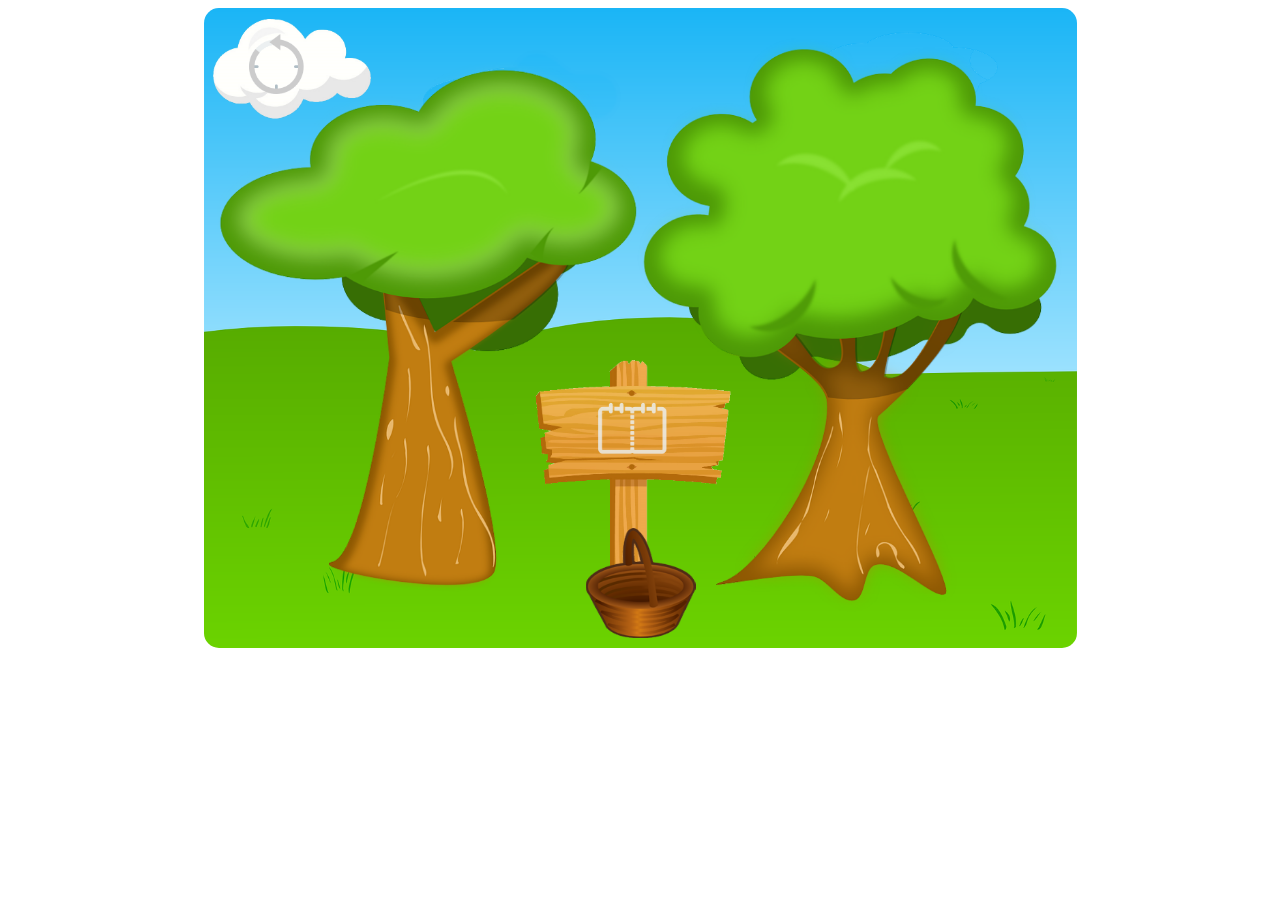
<file: A1/index.html>
<!DOCTYPE html>
<html>
	<head>
		<title>Title</title>
		<link type="text/css" rel="stylesheet" href="./main.css">
		<link type="text/css" rel="stylesheet" href="./canvas.css">
		<script type="module" src="./background.js"></script>
		<script type="module" src="./main.js"></script>
		
		<!--<script type="module" src="./a.js"></script>-->
		
		<!--<script type="module" src="./game.js"></script>-->
	</head>
	<body>
		
		<div id="canvas-container">
			<div id="timer" class="layer3"></div>
			<div id="score" class="layer3"></div>
			<canvas id="basket" class="layer3" width="873" height="640"></canvas>
			<canvas id="apple1" class="layer2" width="873" height="640"></canvas>
			<canvas id="apple2" class="layer2" width="873" height="640"></canvas>
			<canvas id="apple3" class="layer2" width="873" height="640"></canvas>
			<canvas id="apple4" class="layer2" width="873" height="640"></canvas>
			<canvas id="apple5" class="layer2" width="873" height="640"></canvas>
			<canvas id="background" class="layer1" width="873" height="640"></canvas>
		</div>

		
		
		
	</body>
	
</html>
</file>
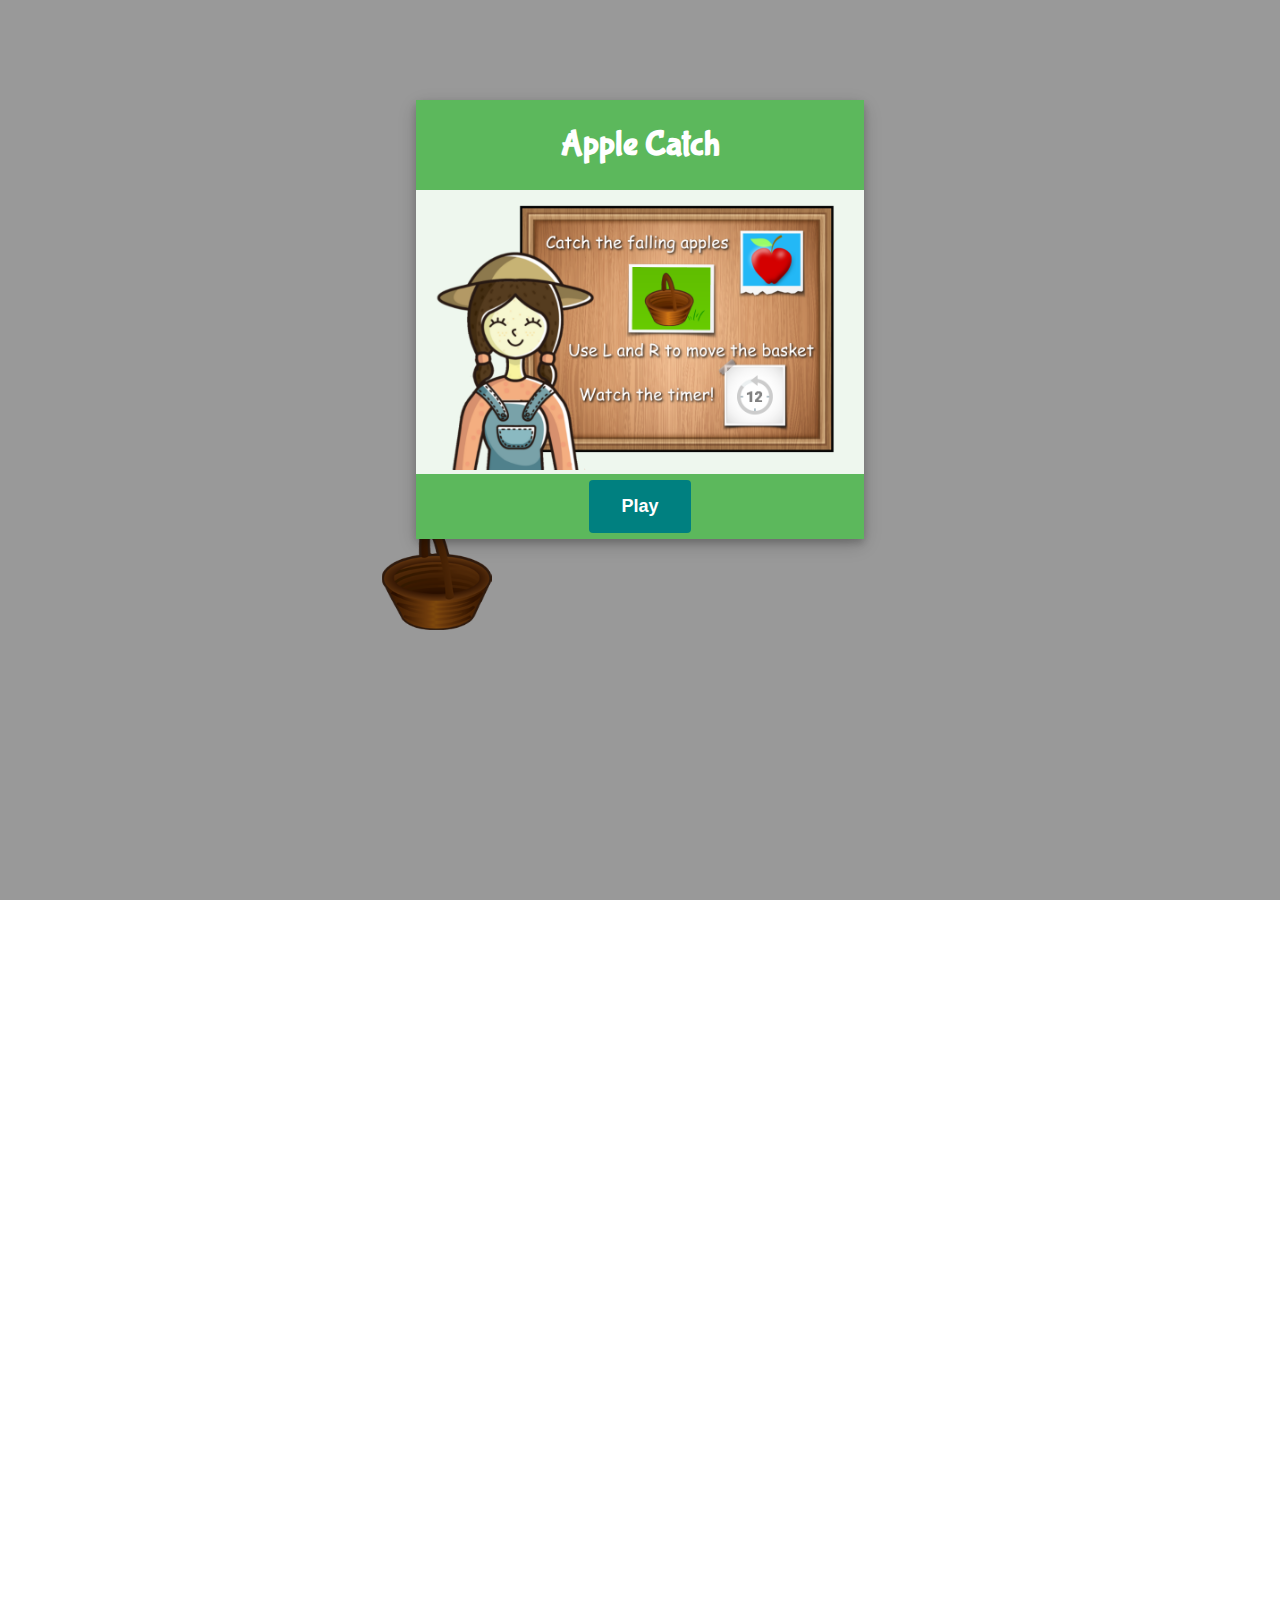
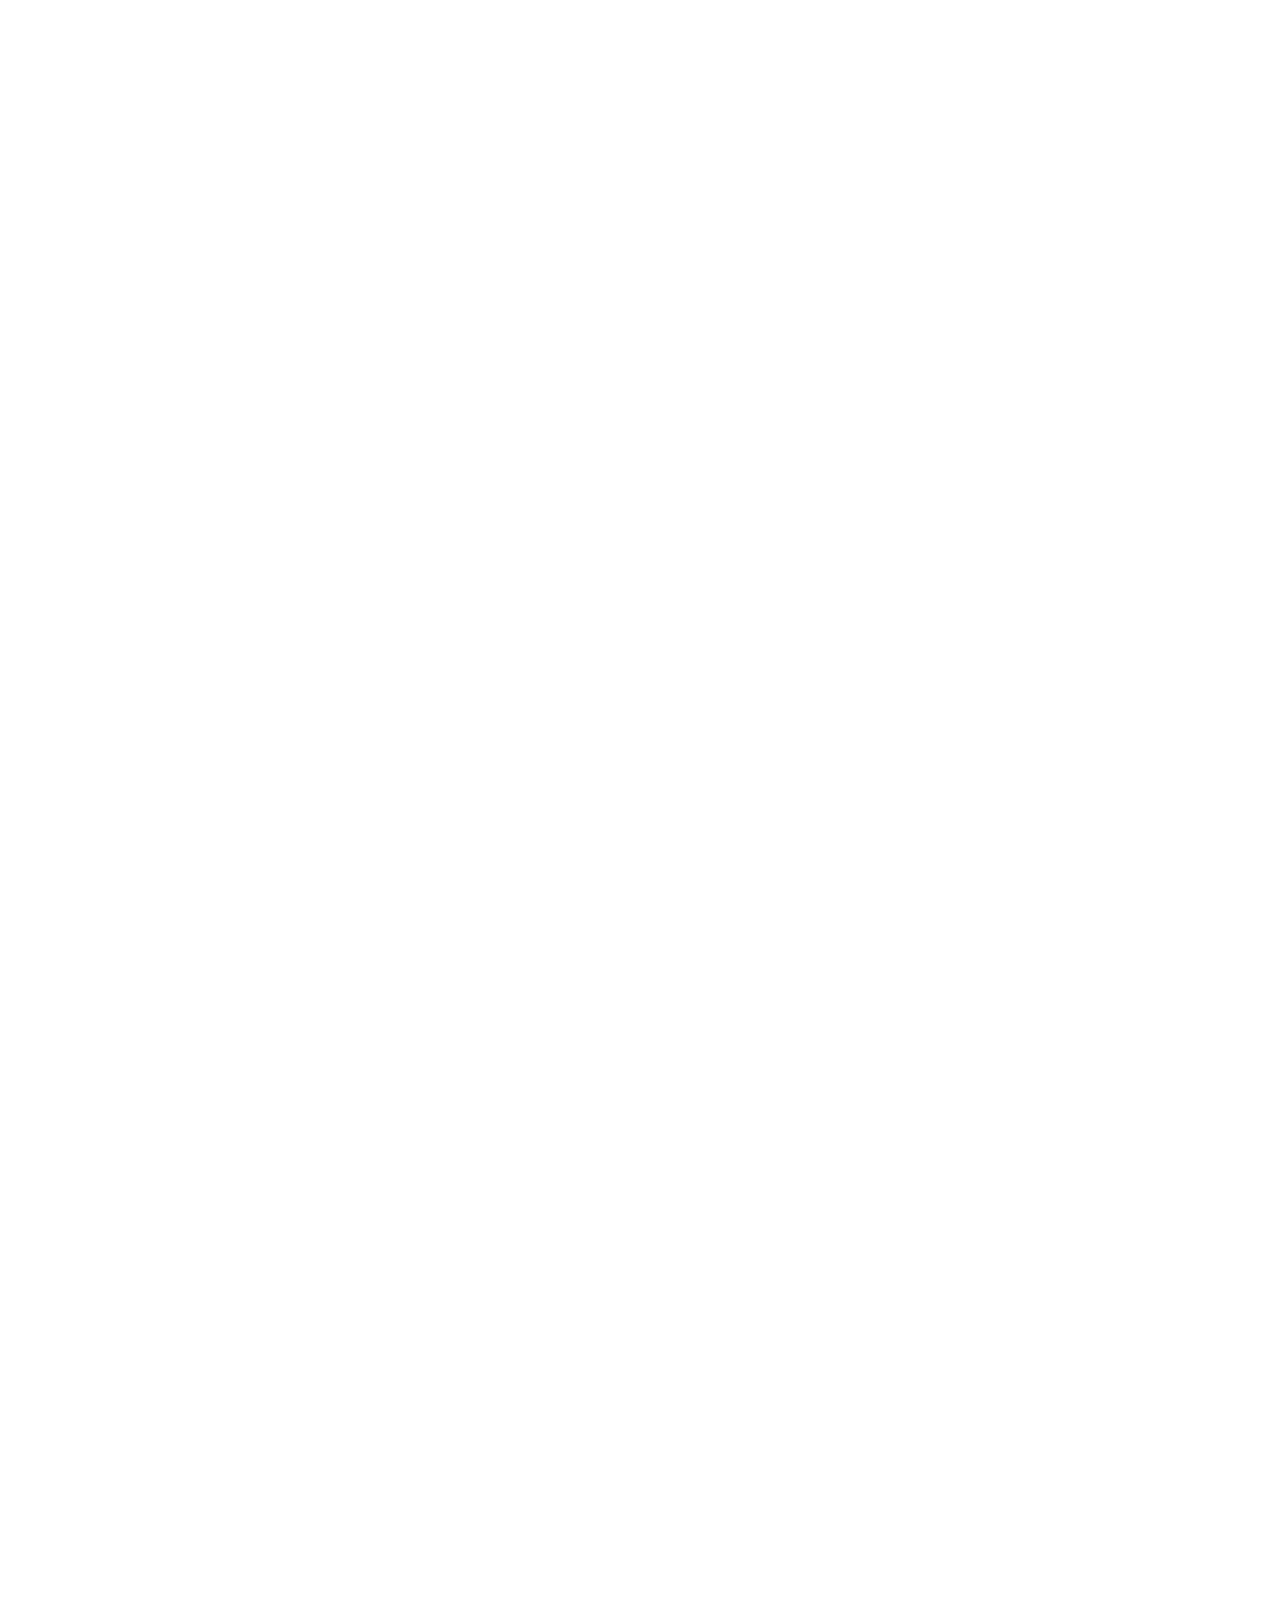
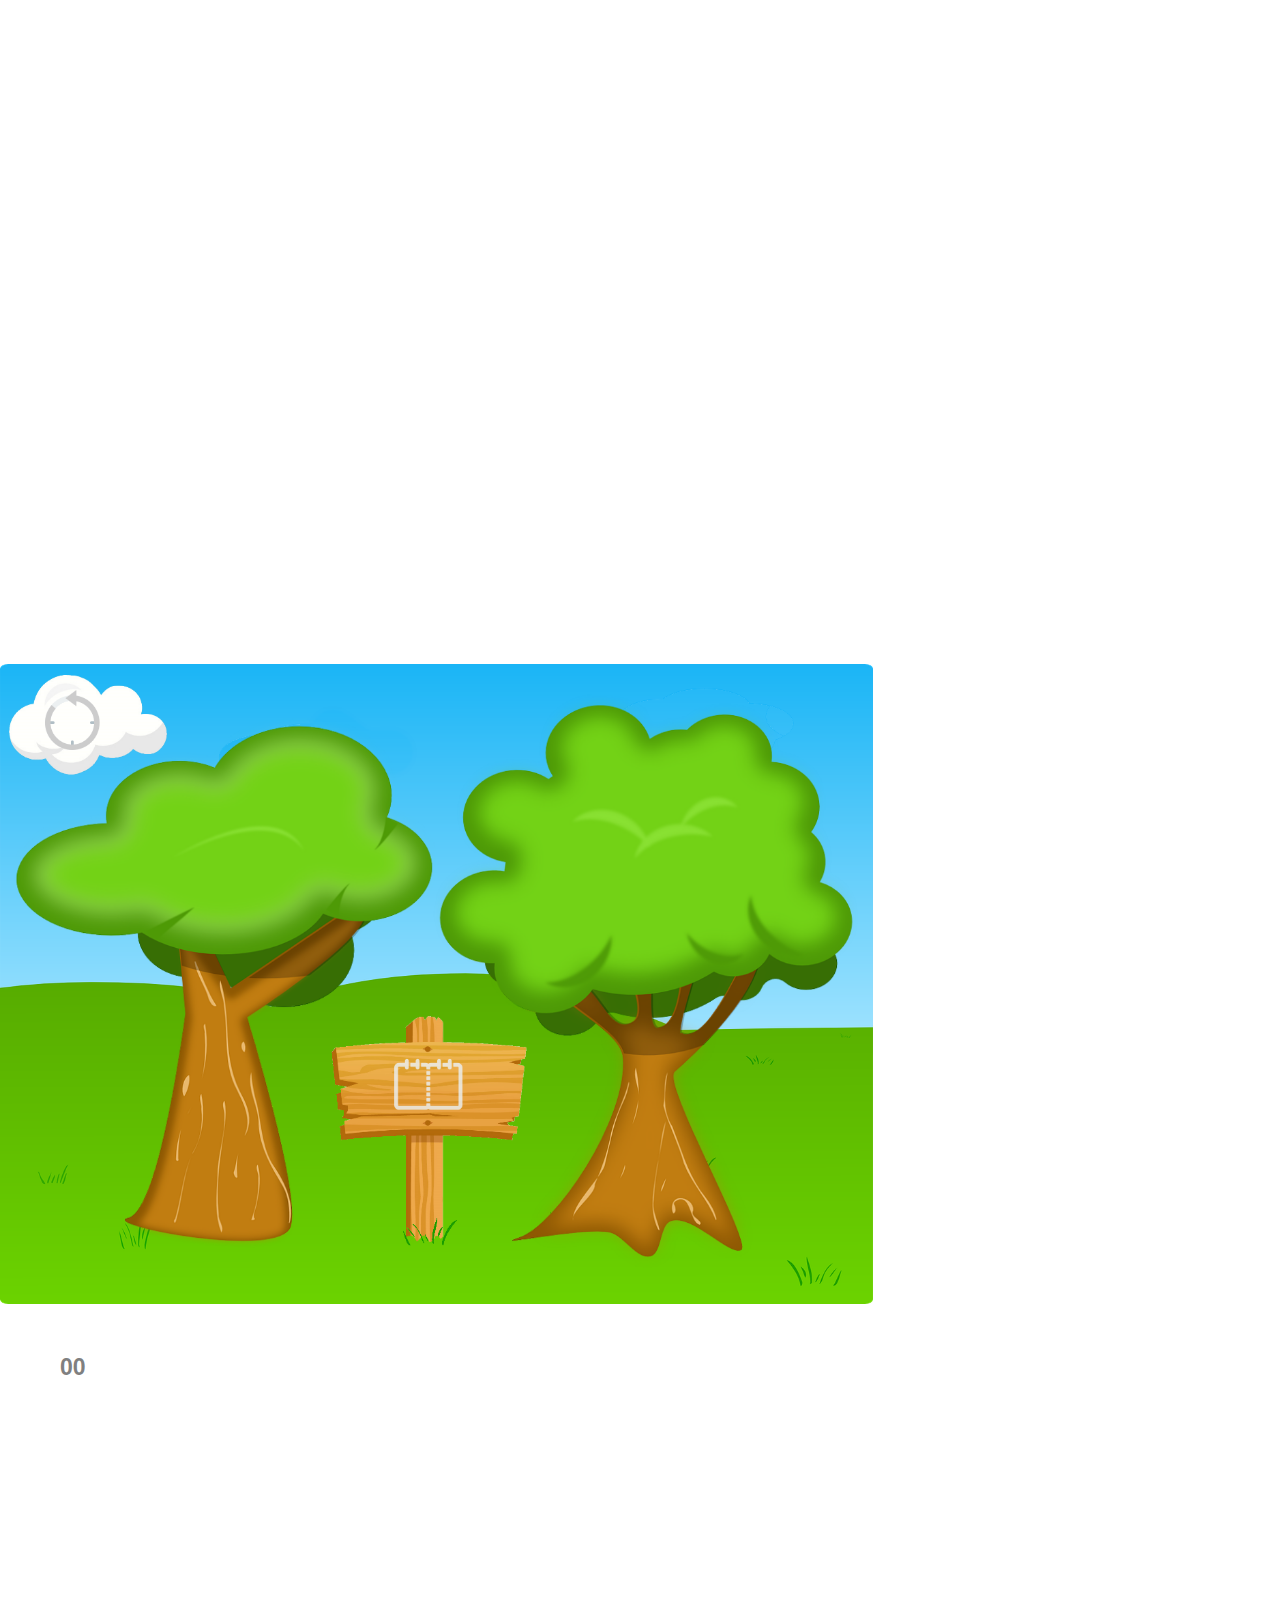
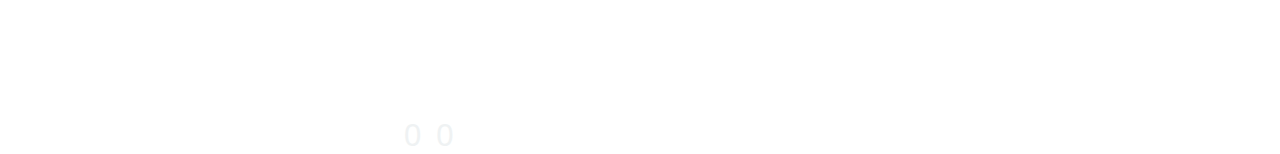
<file: Final/index.html>
<!DOCTYPE html>
<html lang="en">
    <head>
		<meta charset="UTF=8">
		<title>Apple Catch</title>
		<link href="https://fonts.googleapis.com/css?family=Bubblegum+Sans&display=swap" rel="stylesheet"> <!--Google font import-->
		<link type="text/css" rel="stylesheet" href="gameStyles.css">
		<link type="text/css" rel="stylesheet" href="modalStyles.css">
		<script type="text/javascript" src="script.js" defer > </script> <!-- 'defer' waits until page is loaded before execution-->
	</head>

	<body onload = "showIntroModal()"> <!--show intro modal on page load-->
   
		<!-------------------------------------------------------------------------------------
		intro modal: -->

		<div id="intro-modal" class="modal">
			<div class="modal-content">
				<div class="modal-header">
					<h1 class="modal-header-title">Apple Catch</h1>
				</div>
				<div class="modal-body">
					<img src="img/test8.png" height="100%" width="100%">
				</div>
				<div class="modal-footer">
					<button id="play-btn">Play</button>
					<button id="attributions-btn"></button>
				</div>
			</div>
		</div>

		<!-------------------------------------------------------------------------------------
		canvas layers:-->

		<div class="canvas-container">
			<canvas id="basket"  class="layer3" width="873" height="640"></canvas>
			<canvas id="apple1"  class="layer2" width="873" height="640"></canvas>  
			<canvas id="apple2"  class="layer2" width="873" height="640"></canvas>
			<canvas id="apple3"  class="layer2" width="873" height="640"></canvas>  
			<canvas id="apple4"  class="layer2" width="873" height="640"></canvas>  
			<canvas id="apple5"  class="layer2" width="873" height="640"></canvas>    
			<canvas id="background"  class="layer1" width="873" height="640" ></canvas>
			<div id="timer" class="layer3"></div>
			<div id="score" class="layer3"></div>
		</div>
	
		<!------------------------------------------------------------------------------------->

		<!--game over modal -->
		<div id="gameOverModal" class="modal">

			<!-- Modal content -->
			<div class="modal-content">
				<div class="modal-header">
					<span class="close">&times;</span>
					<h2>Time's up!</h2>
				</div>
				<div class="modal-body">
					<p> blah, blah, blah...</p>
				</div>
				<div class="modal-footer">
					<div id="play-btn">Play again?</div>
				</div>
			</div>
	  
		</div>

		


	</body>

</html>
</file>
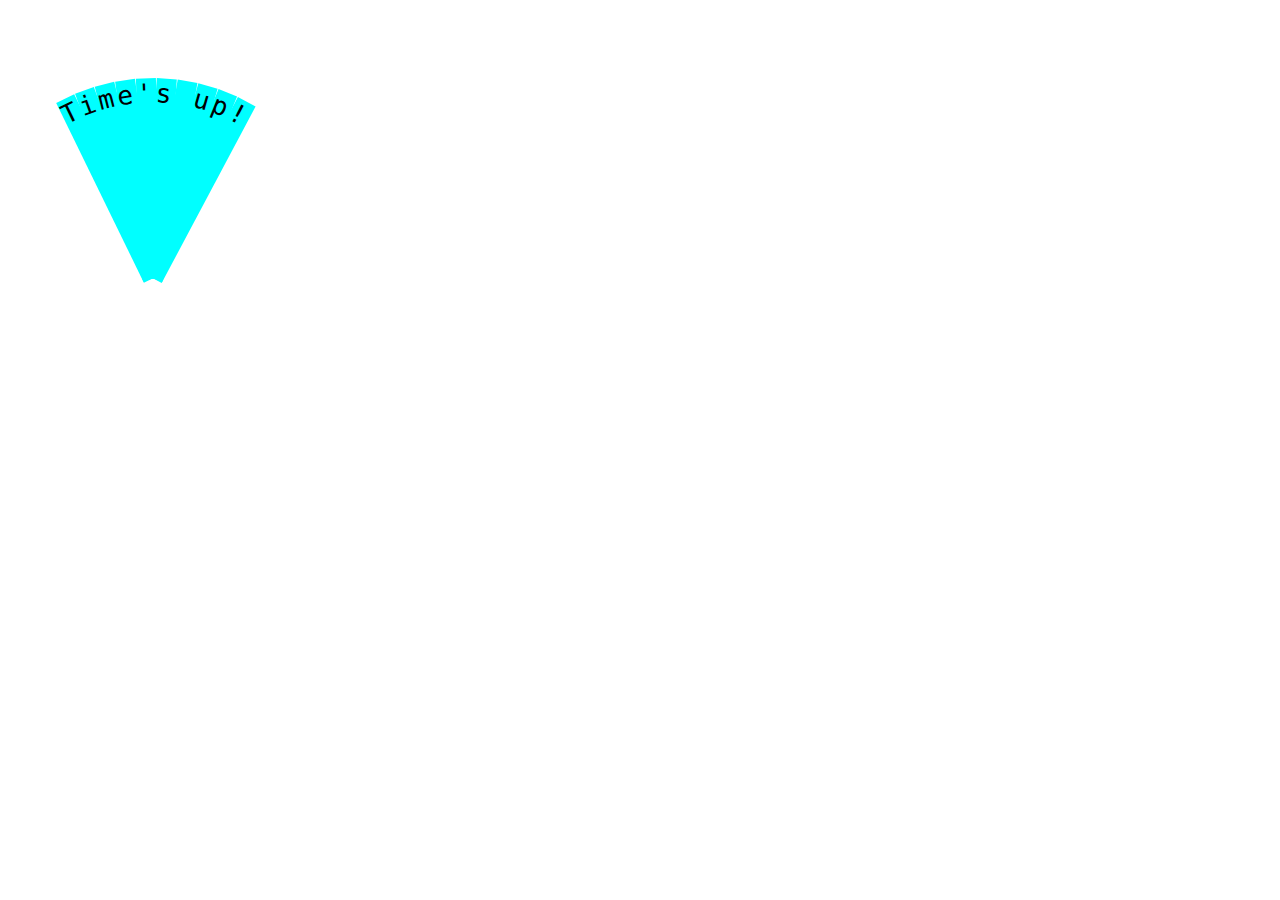
<file: TextWarpTest/index.html>
<!doctype html>

<!--
https://css-tricks.com/set-text-on-a-circle/
-->
<html lang="en">
  <head>
	<style>
	
		.ribbon-font{
			position: relative;
			width: 400px;
			border-radius: 50%;
			/*transform: rotate(-50deg);*/
			transform: rotate(-32deg);
		}
		
		.ribbon-font > span {
		  background-color: aqua;
		  font: 26px Monaco, MonoSpace;
		  height: 200px;
		  position: absolute;
		  width: 20px;
		  left: 0;
		  top: 0;
		  transform-origin: bottom center;
		}
		
		.char1 {
		  transform: rotate(6deg);
		}

		.char2 {
		  transform: rotate(12deg);
		}

		.char3 {
		  transform: rotate(18deg);
		}

		.char4 {
		  transform: rotate(24deg);
		}

		.char5 {
		  transform: rotate(30deg);
		}

		.char6 {
		  transform: rotate(36deg);
		}

		.char7 {
		  transform: rotate(42deg);
		}

		.char8 {
		  transform: rotate(48deg);
		}

		.char9 {
		  transform: rotate(54deg);
		}

		.char10 {
		  transform: rotate(60deg);
		}

	</style>
	
	<script>
	</script>
   
  </head>
  <body>
  
	<div class="ribbon-font">
		<span class="char1">T</span>
		<span class="char2">i</span>
		<span class="char3">m</span>
		<span class="char4">e</span>
		<span class="char5">'</span>
		<span class="char6">s</span>
		<span class="char7">&nbsp;</span>
		<span class="char8">u</span>
		<span class="char9">p</span>
		<span class="char10">!</span>
	</div>
  
  
  </body>
  
  </html>
</file>
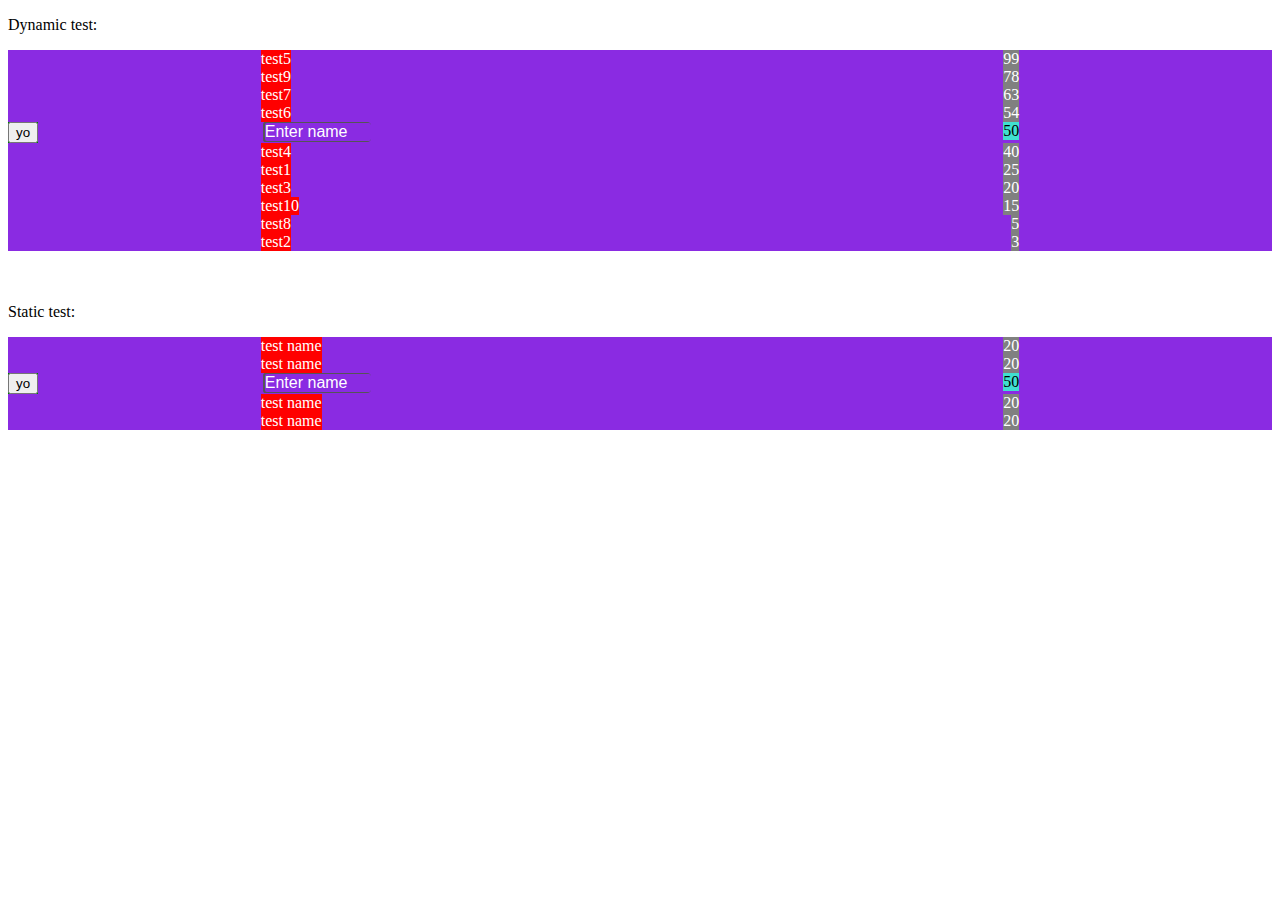
<file: TestCode/Form/index.html>
<!DOCTYPE html>
<html>

	<head>
		<script type="text/javascript" src="testScript.js" defer> </script>
		<link type="text/css" rel="stylesheet" href="testStyle.css">
	</head>
	<body>

		<p>Dynamic test:</p>
		<div id="players-container">
		</div>

		<br />
		<br />
		<p>Static test:</p>
		<div id="players-container2">

			<div class="former-player">
				<div class="former-player-name">test name</div>
				<div class="former-player-score">20</div>
			</div>
			<div class="former-player">
				<div class="former-player-name">test name</div>
				<div class="former-player-score">20</div>
			</div>

			<!---------------------------------------------------------------------------->
			<div class="current-player">
				<form class="php-form" method="post" action=testPHP.php" >
					<div class="save-button-container">
						<input class="save-button" type="button" value = "yo">
					</div>
					<div class="testDiv">
						<input class="name-input" type="text" placeholder="Enter name">
						<div class="current-player-score">50</div>
					</div>
				</form>
			</div>
			<!---------------------------------------------------------------------------->

			<div class="former-player">
				<div class="former-player-name">test name</div>
				<div class="former-player-score">20</div>
			</div>
			<div class="former-player">
				<div class="former-player-name">test name</div>
				<div class="former-player-score">20</div>
			</div>
				

		</div>

	</body>
</html>
</file>
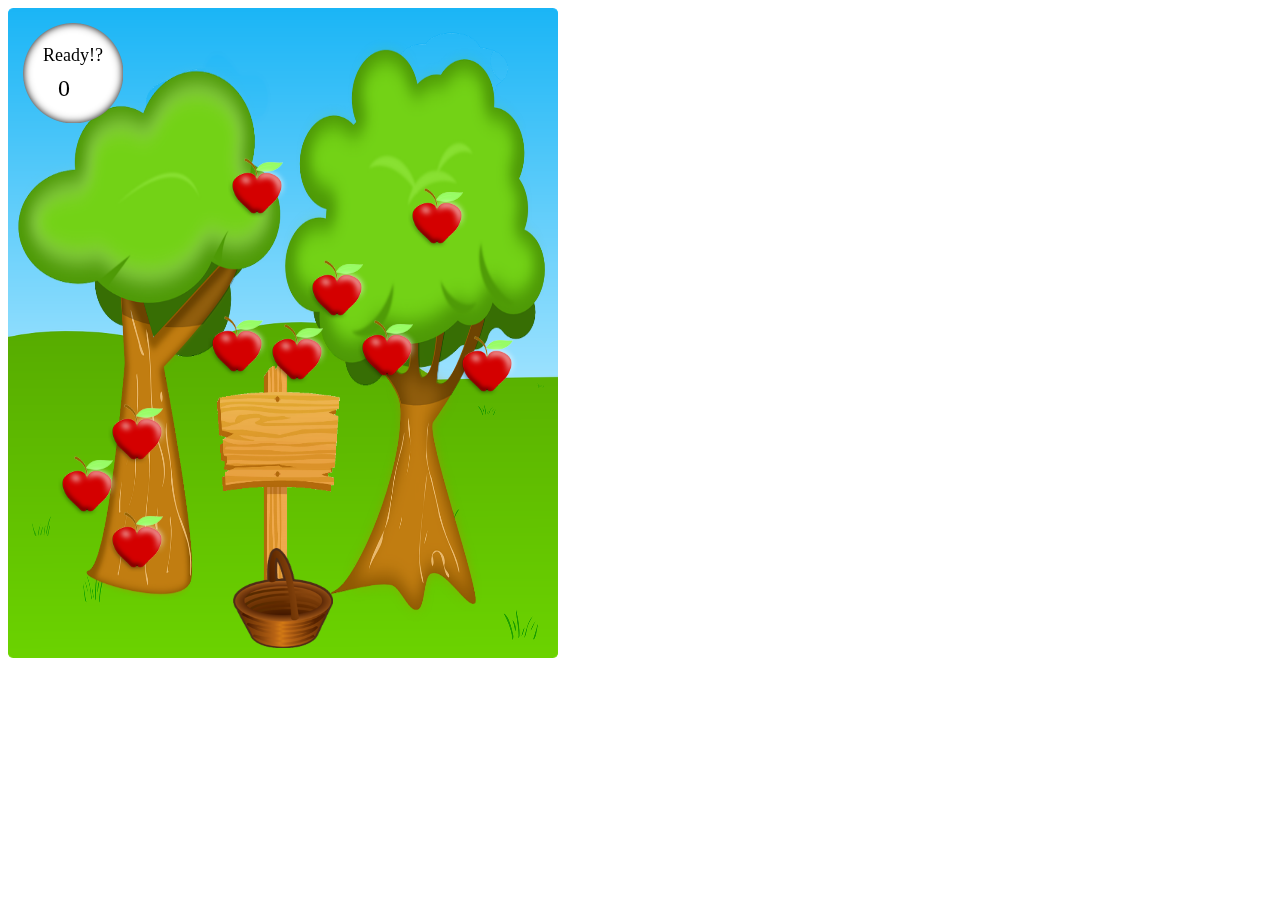
<file: index1.html>
<!DOCTYPE html>

<html>

  <head>
    <meta charset="UTF-8">
    <title>Apple Catch</title>

    <style type="text/css">
    
    #container1 
    {
        width: auto;
        height: auto;
        position: absolute;
        left: 58px;
        top: 75px;
    }    
        
    #container2
    {
        width: auto;
        height: auto;
        position: absolute;
        left: 43px;
        top: 45px;
    }
        
    #span
    {
        position: absolute;
        right: 20px;
        top: 20px;
    }
    
    </style>

  </head>

  <body>
        <div id="container1">
            <span id="hits"></span> <!--shows hits-->
        </div>
        <div id="container2">
            <span id="timer"></span> <!--shows timer-->
        </div>
      
        <canvas id="canvas" width="550" height="650"></canvas>
        <script type="text/javascript">
        
        var canvas = document.getElementById("canvas"),
        ctx = canvas.getContext("2d");
        
        var i = 0; //for loops 
        var hits = 0; //hit counter
		var key = []; //for keycode values
            
        //game timer
        var cnt = 0; //time
        var cntr = null; //counter
       
        //styles for hits
        document.getElementById("hits").style.fontSize = "x-large"; //font size
        document.getElementById("hits").style.fontFamily = "Comic Sans MS"; //font family  
        
        //styles for timer
        document.getElementById("timer").style.fontSize = "large"; //font size
        document.getElementById("timer").style.fontFamily = "Comic Sans MS"; //font family
       
        
        //background variables 
        var bg = new Image(); //background image
        bg.src = 'img/bg.png'; //image source
        var bgX  = 0 //x pos of background 
        var bgY  = 0; //y pos of background 
        var bgW  = canvas.width; //width of background 
        var bgH  = canvas.height; //height of background  
            
            
        //circle variables
        var crl = new Image(); //circle image
        var crlX = 15; //x pos of circle
        var crlY = 15; //y pos of circle
        var crlW = 100; //width of circle
        var crlH = 100; //height of circle


        //apple variables
        var apl = new Image(); //apple image
        apl.src = 'img/apl.png'; //image source
        var MAX_APLS = 10; //amount of apples
        var apls = [MAX_APLS]; //array for apples 
        var canDrop = [MAX_APLS]; //holds which apples can drop
        var aplX = [50, 100, 100, 200, 220, 260, 350, 400, 450, 300]; //holds x pos of apples    
        var aplY = [280, 200, 100, 20, 150, 60, 120, 140, 240, 20]; //holds y pos of apples     
        var aplW = 60; //width of apple
        var aplH = 60; //height of apple
        var randY = 0; //holds random y pos 
        
        
        //basket variables
        var bsk = new Image(); //basket image
        var bskW = 100; //width of basket
        var bskH = 100; //height of basket
        var bskX = (canvas.width - bskW) /2; //x pos of basket 
        var bskY = (canvas.height - bskH) - 10; //y pos of basket 
        var bskObj = null; //basket object 
		
	
		//animation frame	
        (function () 
		{
	    var requestAnimationFrame = window.requestAnimationFrame || window.mozRequestAnimationFrame || window.webkitRequestAnimationFrame || window.msRequestAnimationFrame;
	    window.requestAnimationFrame = requestAnimationFrame;
		})();
		 
            
        //onload events
        bg.onload = function() //load background
        {
            ctx.drawImage(bg, bgX, bgY, bgW, bgH); //draw background
            
            bsk.src = 'img/bsk.png'; //basket image source 
            bsk.onload = function() //load basket
            {
                ctx.drawImage(bsk, bskX, bskY, bskW, bskH);  //draw basket    
            }
            
            crl.src = 'img/crl.png'; //circle image source 
            crl.onload = function() //load circle
            {
                ctx.drawImage(crl, crlX, crlY, crlW, crlH); //draw circle   
            }   
        }    
            

        
       //*********************************GAME IS STARTED HERE************************************
        
       //START GAME
       //strtMsg(); //welcome player+++++++++++++++++++++++++++++
       innit(); //initialise variables
       playGame(); //play game
            
        //****************************************************************************************
            
        function strtMsg() //welcome message
        {
            alert("Welcome to Apple Catch!\n\nCatch as many apples as you can before the time runs out.\nUse the left and right arrow keys to move your basket.\n\nGoodluck!");
        }    
            
  //-----------------------------------------------------FUNCTIONS-----------------------------------------------------
            
        function innit() //initialise variables
        {
            
            hits = 0; //set hit counter 
            cntr = setInterval(timer, 1000); //make counter
            cnt = 16; //set time counter
            document.getElementById("hits").innerHTML = hits; //set value of hits 
            document.getElementById("timer").innerHTML = "Ready!?"; //set start message 
            randY = 0; //set y pos
            
            //set basket
            bskObj = 
            {
                xPos: bskX,
                yPos: bskY,
                wdth: bskW,
                hght: bskH       
            };
            
            //set apples and drop array
            for (i=0; i<MAX_APLS; i++)
            {
                apls[i] = 
                {
                    xPos: aplX[i],
                    yPos: aplY[i],
                    wdth: aplW,
                    hght: aplH  
                }; 
                
                canDrop[i] = false;  
            }   
              
        }    
            
            
    //-----------------------------------------------------
            
        function timer() //timer
        {
            cnt--; //reduce timer
            
            if (cnt <= 0) //check if timer ended
            {
                document.getElementById("timer").innerHTML = cnt + " secs"; //update time 
                clearInterval(cntr); //clear interval
                gameEnd(); //end game  
                return;
            }

            document.getElementById("timer").innerHTML = cnt + " secs"; //update timer
         }
            
            
     //-----------------------------------------------------       
            
    
        function playGame() //plays game
        {
            
            waitToPick(); //apples wait to be picked

			//dropApl(); //apples are dropped //////////////////////////WHY HERE!!??? 
			
			moveBsk(); //basket moved on keypress
			
            draw(); //canvas redrawn

            //window.requestAnimationFrame(playGame); //game continues
			requestAnimationFrame(playGame); //game continues
            
        }


    //-----------------------------------------------------
	
       window.addEventListener("keydown", function(event) //listens for key press, adds its keycode
       { 
            key[event.keyCode] = true;   
       });
	   
	   
	   window.addEventListener("keyup", function(e) //listens for key release, removes its keycode
       { 
            key[e.keyCode] = false;   
       });

      //-----------------------------------------------------
	  
	 
	   function moveBsk()  //move basket according to user's key press
	   {
	   
			if (key[37]) //if left is pressed
            {
              bskObj.xPos -= 20; //decrease x pos
                
                if(bskObj.xPos <0) //check for canvas collision
                {
                    bskObj.xPos = 0; 
                }
            }
            else if (key[39]) //if right is pressed
            {
               bskObj.xPos += 20; //increase x pos
                
                if(bskObj.xPos > (canvas.width - bskObj.wdth)) //check for canvas collision
                {
                    bskObj.xPos = canvas.width - bskObj.wdth;
                }
            }
			
			draw(); //draw changes
	   }

		
    //-----------------------------------------------------


        function draw() //draws to canvas
        {
              
           ctx.clearRect(0, 0, canvas.width, canvas.height); //clear canvas
           
           ctx.drawImage(bg, bgX, bgY, bgW, bgH); //draw background 
          
           for(i=0; i<MAX_APLS; i++) //draw apples
           {
               ctx.drawImage(apl, apls[i].xPos, apls[i].yPos, apls[i].wdth, apls[i].hght); 
           }
            
           ctx.drawImage(bsk, bskObj.xPos, bskObj.yPos, bskObj.wdth, bskObj.hght); //draw basket 
            
           ctx.drawImage(crl, crlX, crlY, crlW, crlH); //draw circle
            
        }    

        
        
     //-----------------------------------------------------
        
		
        function dropApl() //drops apple
        {
            	
            for(i=0; i<MAX_APLS; i++) 
            {
                
                if(canDrop[i]) //check if apple can be dropped
                {
				
				
					//++++++++++++++++
					randY = 8;//Math.floor(Math.random() * (1000 - 2000)) + 1000;
					//randY = Math.floor(Math.random() * (1000 - 2000)) + 1000;
					
					
					apls[i].yPos += randY; //drop by randomised amount
					//++++++++++++++++
                
				
                    	
                    if(hitApl(apls[i], bskObj)) //check if apple hit basket //+++++++++++ANOMNMOUSLY CALLS THE FUNCTION!
                    {
                        hits++; //add to hit counter
                        document.getElementById("hits").innerHTML = hits; //update hit counter
                        apls[i].yPos = aplY[i] //reset y position 
                        canDrop[i] = false; //return to waiting
                    }
                    
                    
                    if(apls[i].yPos >= (canvas.height - aplH)) //check if apple has hit bottom of canvas
                    {
                        apls[i].yPos = aplY[i] //reset y position
                        canDrop[i] = false; //return to waiting  
                    }
                    
                }
				
                
            }
		
		}
			
		/*	
		function dropApl(appleNum) //drops apple
        {
		
			var num = appleNum;
			randY = 5; //Math.random() * (1000 - 2000)) + 1000;
			
			//do 
			//{
				
			//}
			//while (apls[i].yPos != (canvas.height - aplH)); //(!(apls[i].yPos == canvas.height - aplH));
			
			for(i=0; i<5; i++)
            {  
				apls[num].yPos += i; //drop by randomised amount
			}

			
        }
        */
        
      //-----------------------------------------------------
        
        function pickApl() //picks a random apple to drop
        {
		
		    var randApl = Math.floor(Math.random() * ((10 - 0) + 1)) + 0; //pick pos of random apple to drop
            /////var randApl = 5 //Math.floor(Math.random() * ((10 - 0) + 1)) + 0; //pick pos of random apple to drop
            randY = Math.floor(Math.random() * ((10 - 4) + 1)) + 4; //pick a random y pos to drop by
            
			canDrop[randApl] = true;
			
			dropApl();
			
			
			//============================================
			
			/*
			randY = 8;//Math.floor(Math.random() * (1000 - 2000)) + 1000;
					//randY = Math.floor(Math.random() * (1000 - 2000)) + 1000;
			
			while(!(apls[randApl].yPos >= (canvas.height - aplH))){
			
					apls[randApl].yPos += 5; //randY; //drop by randomised amount
			
			}
			
			//if(apls[i].yPos >= (canvas.height - aplH)) //check if apple has hit bottom of canvas
                 ///   {
                        //apls[randApl].yPos = aplY[i] //reset y position //HOW TO DO THIS WITHOUT A LOOP BEING PRESENT!!!?? 
                       // canDrop[randApl] = false; //return to waiting  
                  //  }
			
			//============================================*/
			
			/*
            for(i=0; i<MAX_APLS; i++)
            {     
                if (randApl == i) //find matching apple
                {
                    canDrop[i] = true; //allow apple to drop 
					
					///////////////////////////+++++++++++++++++++++++++++++++++Call can drop here!! 
					//dropApl();
					///////////////////////////+++++++++++++++++++++++++++++++++
                }         
           
            } */ 
        }
        
        
      //-----------------------------------------------------


        function waitToPick() //waits a random time to pick apple
        {
             //var randNum = Math.floor(Math.random() * (1000 - 4000)) + 1000; //between 1 - 4 seconds
			 var randNum = Math.floor(Math.random() * (1000 - 4000)) + 1000; //between 1 - 4 seconds
            
             setTimeout(function()
             {
                 pickApl(); //pick apple        

             },randNum);
            
        }
            
            
      //-----------------------------------------------------
        
        
        function hitApl(a, b) //checks for collision
        {
            //return if apple has hit basket
             return a.xPos < b.xPos + b.wdth && 
             a.xPos + a.wdth > b.xPos &&
             a.yPos < b.yPos + b.hght &&
             a.yPos + a.hght > b.yPos;
        }
            
            
      //-----------------------------------------------------      
                
        function gameEnd() //game ended
        {
            var low = 40; //low score range
            var med = 70; //avg score range
            var msgBd = "You need more practice!"; //msg for low score
            var msgOk = "Great job!"; //msg for avg score
            var msgGd = "You're a pro!!"; //msg for good score
            var msg = null; //holds score msg
        
            if (hits <= low) //check for low score
            {
                msg = msgBd; //assign bad msg  
            }
            else if (hits <= med) //check for med score
            {
                msg = msgOk; //assign ok msg        
            }
            else //high score
            {
                msg = msgGd; //assign good msg 
            }
              
			  
			 /* ++++++++++++++++++++++++++++++++++++++++++++++++ 
            //print end of game message
            alert("Time's up!\n\nYou caught " + hits + " Apples.\n" + msg + "\n\nClick 'OK' to play again.");
			*/
            innit(); //initialise variables
        }
            
        //-----------------------------------------------------
        
       
    </script>

  </body>

</html>
</file>
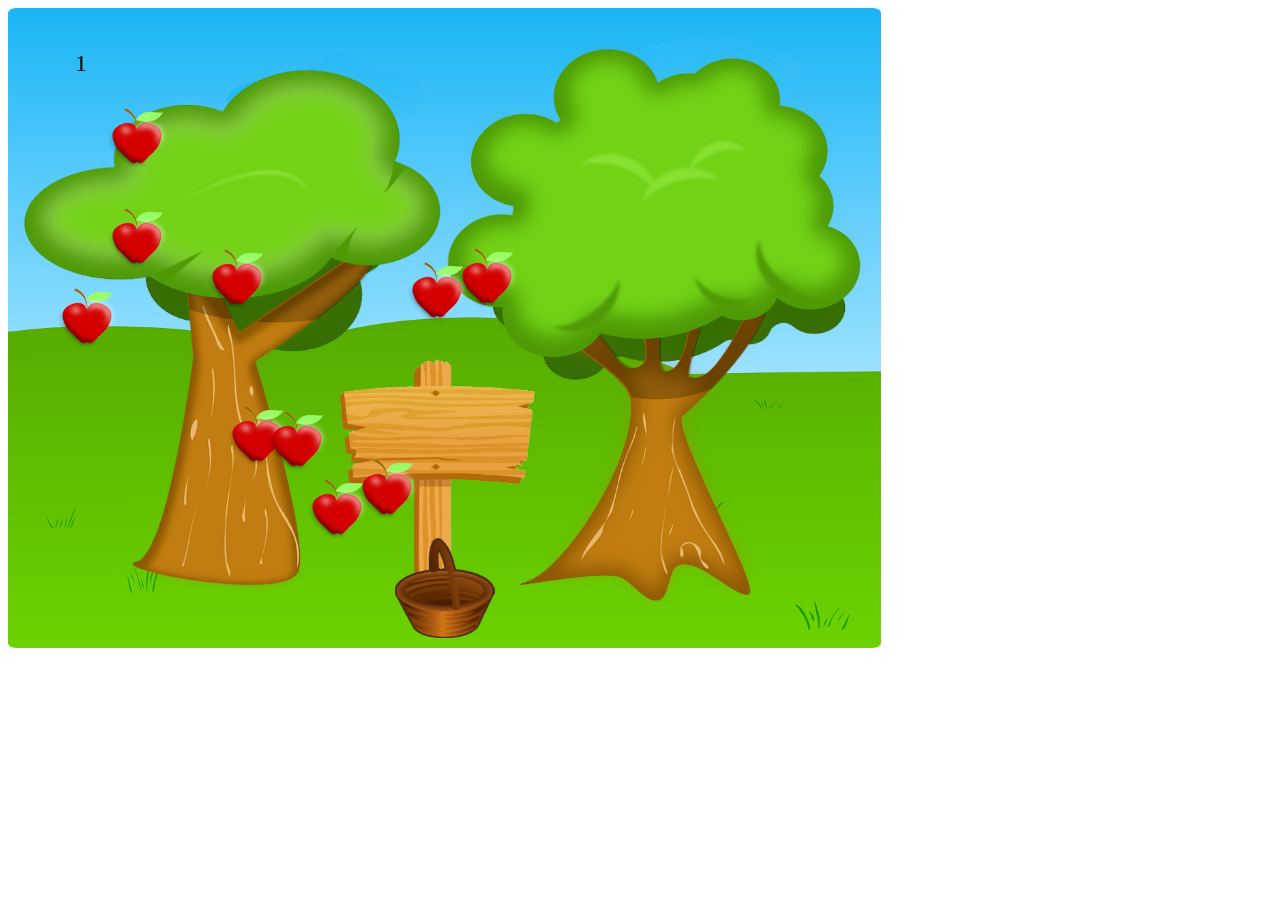
<file: index2.html>
<!DOCTYPE html>

<html>

  <head>
    <meta charset="UTF-8">
    <title>Apple Catch</title>

    <style type="text/css">
    
    #hitsCounterDiv 
    {
        width: auto;
        height: auto;
        position: absolute;
		left: 75px; 
        top: 50px; 
        <!--left: 58px; -->
        <!--top: 75px;  -->
    }    
        
    #container2
    {
        width: auto;
        height: auto;
        position: absolute;
        left: 43px;
        top: 45px;
    }
        
    #span
    {
        position: absolute;
        right: 20px;
        top: 20px;
    }
    
    </style>

  </head>

  <body>
        <div id="hitsCounterDiv">
            <span id="hits"></span> <!--shows hits-->
        </div>
		
		<!-- +++++++++++++++++++++++++++++++++++++++++++++++++++https://javascript.info/js-animation-->
        <!--<div id="container2">-->
            <!--<span id="timer"></span> <!--shows timer-->
        <!--</div>-->
		<!--+++++++++++++++++++++++++++++++++++++++++++++++++++ -->
      
        <canvas id="canvas" width="873" height="640"></canvas> 
		<!--<canvas id="canvas" width="550" height="650"></canvas>--> 
        <script type="text/javascript">
        
        var canvas = document.getElementById("canvas"),
        ctx = canvas.getContext("2d");
        
        var i = 0; //for loops 
        var hits = 0; //hit counter
		var key = []; //for keycode values
            
        //game timer
        var cnt = 0; //time
        var cntr = null; //counter
       
        //styles for hits
        document.getElementById("hits").style.fontSize = "x-large"; //font size
        document.getElementById("hits").style.fontFamily = "Comic Sans MS"; //font family  
        
        //styles for timer
        /////////+++++++++document.getElementById("timer").style.fontSize = "large"; //font size
        /////////+++++++++document.getElementById("timer").style.fontFamily = "Comic Sans MS"; //font family
       
        
        //background variables 
        var bg = new Image(); //background image
        bg.src = 'img/bg.png'; //image source //++++++++++++++++++=
        var bgX  = 0 //x pos of background 
        var bgY  = 0; //y pos of background 
        var bgW  = canvas.width; //width of background 
        var bgH  = canvas.height; //height of background 

            
        //circle variables
        var crl = new Image(); //circle image
        var crlX = 15; //x pos of circle
        var crlY = 15; //y pos of circle
        var crlW = 100; //width of circle
        var crlH = 100; //height of circle


        //apple variables
        var apl = new Image(); //apple image
        apl.src = 'img/apl.png'; //image source
        var MAX_APLS = 10; //ammount of apples
        var apls = [MAX_APLS]; //array for apples 
        var canDrop = [MAX_APLS]; //holds which apples can drop
        var aplX = [50, 100, 100, 200, 220, 260, 350, 400, 450, 300]; //holds x pos of apples    
        var aplY = [280, 200, 100, 20, 150, 60, 120, 140, 240, 20]; //holds y pos of apples     
        var aplW = 60; //width of apple
        var aplH = 60; //height of apple
        var randY = 0; //holds random y pos 
        
        
        //basket variables
        var bsk = new Image(); //basket image
        var bskW = 100; //width of basket
        var bskH = 100; //height of basket
        var bskX = (canvas.width - bskW) /2; //x pos of basket 
        var bskY = (canvas.height - bskH) - 10; //y pos of basket 
        var bskObj =  {
                xPos: bskX,
                yPos: bskY,
                wdth: bskW,
                hght: bskH       
            };
           
		
	
	//animation frame	
         (function () 
	 {
	    var requestAnimationFrame = window.requestAnimationFrame || window.mozRequestAnimationFrame || window.webkitRequestAnimationFrame || window.msRequestAnimationFrame;
	    window.requestAnimationFrame = requestAnimationFrame;
	  })();
		 
            
        //onload events
        bg.onload = function() //load background
        {
            ctx.drawImage(bg, bgX, bgY, bgW, bgH); //draw background
			
            bsk.src = 'img/bsk.png'; //basket image source 
            bsk.onload = function() //load basket
            {
                ctx.drawImage(bsk, bskX, bskY, bskW, bskH);  //draw basket    
            }
            
			/*
            crl.src = 'img/crl.png'; //circle image source 
            crl.onload = function() //load circle
            {
                ctx.drawImage(crl, crlX, crlY, crlW, crlH); //draw circle   
            }*/   
        }    
            

        
       //*********************************GAME IS STARTED HERE************************************
        
       //START GAME
       ////////////////////////strtMsg(); //welcome player +++++++++++++++++++++++
       innit(); //initialise variables
       playGame(); //play game
            
        //****************************************************************************************
            
        function strtMsg() //welcome message
        {
            alert("Welcome to Apple Catch!\n\nCatch as many apples as you can before the time runs out.\nUse the left and right arrow keys to move your basket.\n\nGoodluck!");
        }    
            
  //-----------------------------------------------------FUNCTIONS-----------------------------------------------------
            
        function innit() //initialise variables
        {
            
            hits = 0; //set hit counter 
            cntr = setInterval(timer, 1000); //make counter
            cnt = 16; //set time counter
            document.getElementById("hits").innerHTML = hits; //set value of hits 
            //document.getElementById("timer").innerHTML = "Ready!?"; //set start message //++++++++++++++++++++++++++
            randY = 0; //set y pos
            
			/*
            //set basket
            bskObj = 
            {
                xPos: bskX,
                yPos: bskY,
                wdth: bskW,
                hght: bskH       
            };*/
            
            //set apples and drop array
            for (i=0; i<MAX_APLS; i++)
            {
                apls[i] = 
                {
                    xPos: aplX[i],
                    yPos: aplY[i],
                    wdth: aplW,
                    hght: aplH  
                }; 
                
                canDrop[i] = false;  
            }   
              
        }    
            
            
    //-----------------------------------------------------
            
            
            
        function timer() //timer
        {
            cnt--; //reduce timer
            
            if (cnt <= 0) //check if timer ended
            {
                //////////document.getElementById("timer").innerHTML = cnt + " secs"; //update time  ///+++++++++++++++
                clearInterval(cntr); //clear interval
                //gameEnd(); //end game  //+++++++++++++++++++++++++
                return;
            }

            /////document.getElementById("timer").innerHTML = cnt + " secs"; //update timer ///++++++++++++++=
         }
            
            
     //-----------------------------------------------------       
            
    
        function playGame() //plays game
        {
            
            waitToPick(); //apples wait to be picked

            dropApl(); //apples are dropped
			
			moveBsk(); //basket moved on keypress
			
            draw(); //canvas redrawn

            //window.requestAnimationFrame(playGame); //game continues
			requestAnimationFrame(playGame); //game continues
            
        }


    //-----------------------------------------------------
	
       window.addEventListener("keydown", function(event) //listens for key press, adds its keycode
       { 
            key[event.keyCode] = true; 		
			
       });
	   
	   
	   window.addEventListener("keyup", function(e) //listens for key release, removes its keycode
       { 
            key[e.keyCode] = false;
       });

      //-----------------------------------------------------
	  
	 
	   function moveBsk()  //move basket according to user's key press
	   {
	   
			if (key[37]) //if left is pressed
            {
              //bskObj.xPos -= 20; //decrease x pos
			  bskObj.xPos -= 30; //decrease x pos
                
                if(bskObj.xPos <0) //check for canvas collision
                {
                    bskObj.xPos = 0; 
                }
            }
            else if (key[39]) //if right is pressed
            {
               //bskObj.xPos += 20; //increase x pos
			   bskObj.xPos += 30; //increase x pos
                
                if(bskObj.xPos > (canvas.width - bskObj.wdth)) //check for canvas collision
                {
                    bskObj.xPos = canvas.width - bskObj.wdth;
                }
            }
			
			draw(); //draw changes
	   }

		
    //-----------------------------------------------------


        function draw() //draws to canvas
        {
              
           ctx.clearRect(0, 0, canvas.width, canvas.height); //clear canvas
           
           ctx.drawImage(bg, bgX, bgY, bgW, bgH); //draw background 
          
           for(i=0; i<MAX_APLS; i++) //draw apples
           {
               ctx.drawImage(apl, apls[i].xPos, apls[i].yPos, apls[i].wdth, apls[i].hght); 
           }
            
           ctx.drawImage(bsk, bskObj.xPos, bskObj.yPos, bskObj.wdth, bskObj.hght); //draw basket 
            
           ////ctx.drawImage(crl, crlX, crlY, crlW, crlH); //draw circle +++++++++++++++++++++++++++
            
        }    

        
        
     //-----------------------------------------------------
        
        function dropApl() //drops apple
        {
            
            for(i=0; i<MAX_APLS; i++) 
            {
                
                if(canDrop[i]) //check if apple can be dropped
                {
                
                    apls[i].yPos += randY; //drop by randomised ammount
                    
                    if(hitApl(apls[i], bskObj)) //check if apple hit basket
                    {
                        hits++; //add to hit counter
                        document.getElementById("hits").innerHTML = hits; //update hit counter
                        apls[i].yPos = aplY[i] //reset y position 
                        canDrop[i] = false; //return to waiting
                    }
                    
                    
                    if(apls[i].yPos >= (canvas.height - aplH)) //check if apple has hit bottom of canvas
                    {
                        apls[i].yPos = aplY[i] //reset y position
                        canDrop[i] = false; //return to waiting  
                    }
                    
                }
                
            }   
            
        }
        
        
      //-----------------------------------------------------
        
        function pickApl() //picks a random apple to drop
        {
		
		/*
            var randApl = Math.floor(Math.random() * ((10 - 0) + 1)) + 0; //pick pos of random apple to drop
            randY = Math.floor(Math.random() * ((10 - 4) + 1)) + 4; //pick a random y pos to drop by
            
            for(i=0; i<MAX_APLS; i++)
            {     
                if (randApl == i) //find matching apple
                {
                    canDrop[i] = true; //allow apple to drop 
                }         
           
            }


		*/
		
			var randApl = Math.floor(Math.random() * ((10 - 0) + 1)) + 0; //pick pos of random apple to drop
            /////var randApl = 5 //Math.floor(Math.random() * ((10 - 0) + 1)) + 0; //pick pos of random apple to drop
            randY = Math.floor(Math.random() * ((10 - 4) + 1)) + 4; //pick a random y pos to drop by
            
			canDrop[randApl] = true;
			
			dropApl();
		
		
        }
        
        
      //-----------------------------------------------------


        function waitToPick() //waits a random time to pick apple
        {
             var randNum = Math.floor(Math.random() * (1000 - 4000)) + 1000; //between 1 - 4 seconds
            
             setTimeout(function()
             {
                 pickApl(); //pick apple        

             },randNum);
            
        }
            
            
      //-----------------------------------------------------
        
        
        function hitApl(a, b) //checks for collision
        {
            //return if apple has hit basket
             return a.xPos < b.xPos + b.wdth && 
             a.xPos + a.wdth > b.xPos &&
             a.yPos < b.yPos + b.hght &&
             a.yPos + a.hght > b.yPos;
        }
            
            
      //-----------------------------------------------------      
                
        function gameEnd() //game ended
        {
            var low = 40; //low score range
            var med = 70; //avg score range
            var msgBd = "You need more practice!"; //msg for low score
            var msgOk = "Great job!"; //msg for avg score
            var msgGd = "You're a pro!!"; //msg for good score
            var msg = null; //holds score msg
        
            if (hits <= low) //check for low score
            {
                msg = msgBd; //assign bad msg  
            }
            else if (hits <= med) //check for med score
            {
                msg = msgOk; //assign ok msg        
            }
            else //high score
            {
                msg = msgGd; //assign good msg 
            }
              
            //print end of game message
            alert("Time's up!\n\nYou caught " + hits + " Apples.\n" + msg + "\n\nClick 'OK' to play again.");
            innit(); //initialise variables
        }
            
        //-----------------------------------------------------
        
       
    </script>

  </body>

</html>
</file>
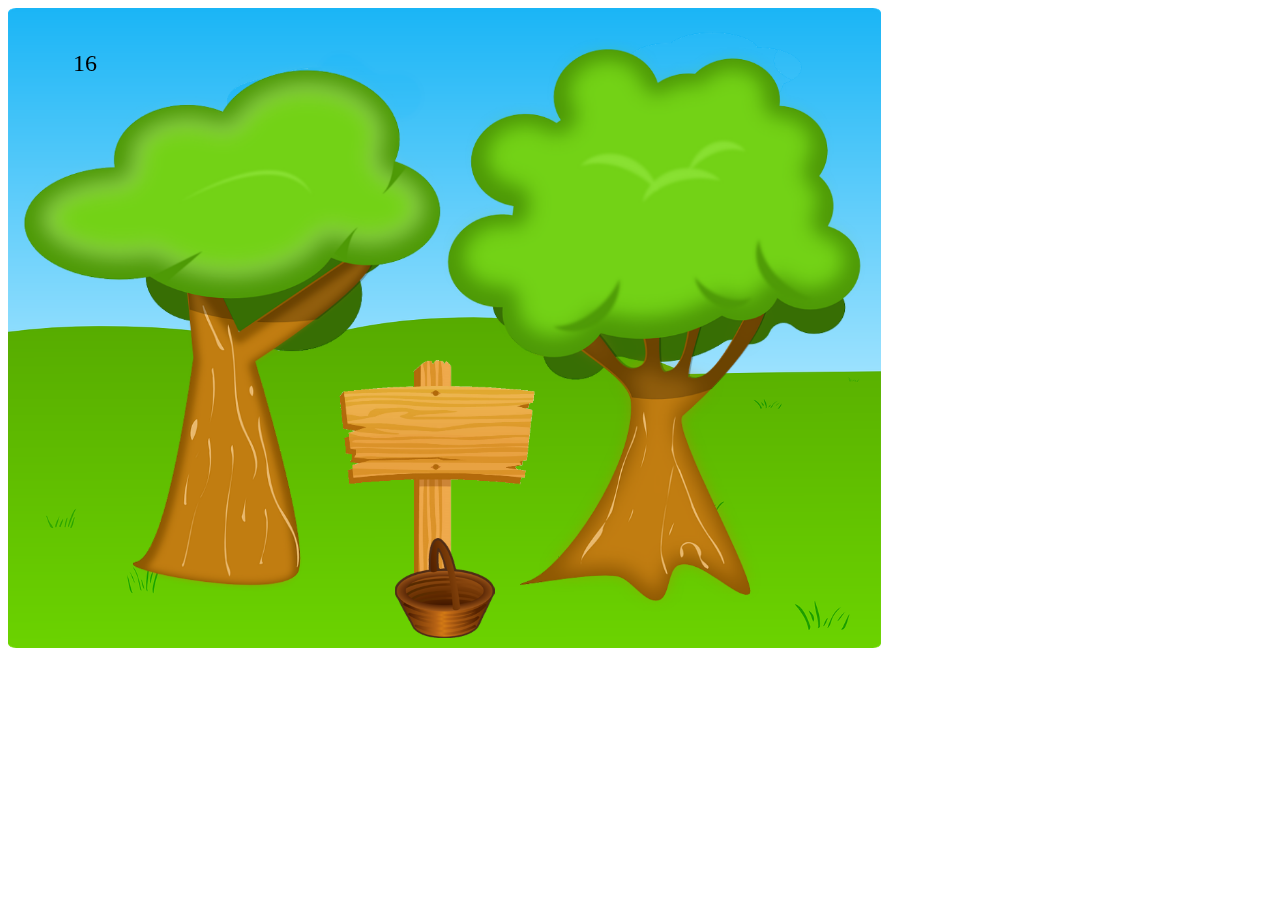
<file: New.html>
<!DOCTYPE html>

<html>
  <head>
    <meta charset="UTF-8">
    <title>Apple Catch</title>
    <style type="text/css">
	
		#timerCounterDiv{
			width: auto;
			height: auto;
			position: absolute;
			left: 73px;
			top: 50px;
		}
    
		#hitsCounterDiv {
			width: auto;
			height: auto;
			position: absolute;
			left: 75px; 
			top: 50px; 
		}    
			
		#span{
			position: absolute;
			right: 20px;
			top: 20px;
		}
    
    </style>
  </head>
  <body>
  
		<div id="timerCounterDiv">
           <span id="timer"></span> <!--shows timer-->
        </div>
  
        <div id="hitsCounterDiv">
            <span id="hits"></span> <!--shows hits-->
        </div>
		
		<canvas id="canvas" width="873" height="640"></canvas> 
        <script type="text/javascript">
			
			//create canvas:
			var canvas = document.getElementById("canvas"),
			ctx = canvas.getContext("2d");
			
			//background vars: 
			var background = new Image(); //background image
			background.src = 'img/bg.png'; //image source
			var backgroundX  = 0 //x pos of background 
			var backgroundY  = 0; //y pos of background 
			var backgroundW  = canvas.width; //width of background 
			var backgroundH  = canvas.height; //height of background 
			
			//basket vars:
			var basket = new Image(); //basket image
			var basketW = 100; //width of basket
			var basketH = 100; //height of basket
			var basketX = (canvas.width - basketW) /2; //x pos of basket 
			var basketY = (canvas.height - basketH) - 10; //y pos of basket 
			var basketObj = null;  //basket object
			
			//apple vars:
			var apple = new Image(); //apple image
			apple.src = 'img/apl.png'; //image source
			var MAX_APLS = 2; //////////////10; //amount of apples
			var applesArray = [MAX_APLS]; //array for apples 
			//var canDrop = [MAX_APLS]; //holds which apples can drop
			var appleX = [50, 100]; //50; //[50, 100, 100, 200, 220, 260, 350, 400, 450, 300]; //holds x pos of apples    
			var appleY = [280, 200]; //280; //[280, 200, 100, 20, 150, 60, 120, 140, 240, 20]; //holds y pos of apples     
			var appleW = 60; //width of apple
			var appleH = 60; //height of apple
			////////////////////////var appleObj = null; //apple object
			
			//var randY = 0; //holds random y pos //+++++++++++++ 
			
			var i = 0; //for loops 
			var hits = 0; //hit counter
            var key = []; //for keycode values   
			
			//game timer: ////////////////////////////CAN PROBABLY BE LOCAL +++++++++++++++++++++
			var time = 0; //time
			var timer = null; //counter
			
			//==========================================
			var randNum;
			
			//+++++++++++++++++++
				function appleObj(x, y){
				
					this.xPos = x;
					this.yPos = y;
					this.width = appleW;
					this.height = appleH;
					//this.move = function
					
				}
				
				//++++++++++++++++++++
			
			//=========================================
			
			//styles for hits:
			document.getElementById("hits").style.fontSize = "x-large"; //font size
			document.getElementById("hits").style.fontFamily = "Comic Sans MS"; //font family
			
			//styles for timer
			document.getElementById("timer").style.fontSize = "x-large"; //font size
			document.getElementById("timer").style.fontFamily = "Comic Sans MS"; //font family
			
			//onload events:
			background.onload = function(){
				ctx.drawImage(background, backgroundX, backgroundY, backgroundW, backgroundH); //draw background
				
				//basket image source (assigned here so that background is drawn first)
				basket.src = 'img/bsk.png'; 
				
				//load and draw basket:
				basket.onload = function(){
					ctx.drawImage(basket, basketX, basketY, basketW, basketH);    
				}
				
			}
			
			
			//key event listeners:
			window.addEventListener("keydown", function(event){ //listens for key press, adds its keycode 
				key[event.keyCode] = true; 
			});
	   
		    window.addEventListener("keyup", function(event){ //listens for key release, removes its keycode
				key[event.keyCode] = false;
		    });
			
			
			//*********************************GAME IS STARTED HERE************************************
			innit(); //initialise variables
			//playGame(); //play game
			//****************************************************************************************

			//initialise variables:
			function innit(){
				
				//hits = 0; //set hit counter 
				time = 16; //set time
				timer = setInterval(runTimer, 1000); //run timer
				//document.getElementById("hits").innerHTML = hits; //set value of hits 
				//document.getElementById("timer").innerHTML = "Ready!?"; //set start message //++++++++++++++++++++++++++
				document.getElementById("timer").innerHTML = time; // + " secs"; //set start message //++++++++++++++++++++++++++
				////randY = 0; //set y pos*/
				
				//set basket:
				basketObj = {
					xPos: basketX,
					yPos: basketY,
					width: basketW,
					height: basketH,
					move: function(){
					
						if (key[37]){ //if left is pressed
							basketObj.xPos -=30; //decrease x pos
							
							if(basketObj.xPos <0){ //check for canvas collision
								basketObj.xPos = 0; //stop at screen edge
							}
						}else if (key[39]){ //if right is pressed
							basketObj.xPos += 30; //increase x pos
					
							if(basketObj.xPos > (canvas.width - basketObj.width)){ //check for canvas collision
								basketObj.xPos = canvas.width - basketObj.width; //stop at screen edge
							}
						}
						
						ctx.drawImage(basket, basketObj.xPos, basketObj.yPos, basketObj.width, basketObj.height); //draw basket 
					}
				};
				
				
				//=====================================
				for (i=0; i<MAX_APLS; i++){
					applesArray.push(new appleObj(appleX[i], appleY[i]));
					//console.log(applesArray[i]);
				
				}
				
				for (i=0; i<applesArray.length; i++){
					
					console.log(applesArray[i]);
				
				}
				
				
				
				/*
				for (i=0; i<MAX_APLS; i++){
				
					apls[i] = {
					xPos: appleX,
					yPos: appleY,
					width: appleW,
					height: appleH,
					waitToFall: function(){
					
					console.log("hi");
						randNum = Math.floor(Math.random() * (3000 - 9000)) + 1000; //between 1 - 4 seconds
						console.log(randNum);
						
						ctx.drawImage(apple, apls[i].xPos, apls[i].yPos, apls[i].width, apls[i].height); 
            
						 setTimeout(function(){
						 
						 console.log("there");
							 	///appleObj.yPos += 15;
								apls[i].fall(); //++++++++++++++++++++
								
						 },randNum);
						 
					},
					
					fall: function falling(){
						apls[i].yPos += 15;
						
						ctx.drawImage(apple, apls[i].xPos, apls[i].yPos, apls[i].width, apls[i].height); 
						
						requestAnimationFrame(falling);
					}
				};
				
				apls[i].waitToFall();
				
				}*/
				
				
				/*
				appleObj = {
					xPos: appleX,
					yPos: appleY,
					width: appleW,
					height: appleH,
					waitToFall: function(){
					
					console.log("hi");
						randNum = Math.floor(Math.random() * (3000 - 9000)) + 1000; //between 1 - 4 seconds
						console.log(randNum);
						
						ctx.drawImage(apple, appleObj.xPos, appleObj.yPos, appleObj.width, appleObj.height); 
            
						 setTimeout(function(){
						 
						 console.log("there");
							 	///appleObj.yPos += 15;
								appleObj.fall();
								

						 },randNum);
						 
					},
					
					fall: function falling(){
						appleObj.yPos += 15;
						
						ctx.drawImage(apple, appleObj.xPos, appleObj.yPos, appleObj.width, appleObj.height); 
						
						requestAnimationFrame(falling);
					}
				};
				
				appleObj.waitToFall();
				*/
				
			
				//each apple has a timer, which is fired upon apple creation
				//when timer is reached, it calls its own drop method, with a random time.
				//drop method checks if apple has hit basket or floor;
				//resets itself if hit either, and starts a new timer
				//=====================================
				
				
				
				//https://stackoverflow.com/questions/30578195/how-to-make-multiple-balls-drop-on-click	+++++++++++++++++++++++++	
				
				animate(); //animate game
			}

			
			
			function animate(){
			
				ctx.clearRect(0, 0, canvas.width, canvas.height); //clear canvas
				ctx.drawImage(background, backgroundX, backgroundY, backgroundW, backgroundH); //draw background
					
				//=============================================
				//////////////////////////////ctx.drawImage(apple, appleObj.xPos, appleObj.yPos, appleObj.width, appleObj.height); 
				//appleObj.waitToFall();
				//=============================================
				
				basketObj.move(); //moveBasket();
				
				requestAnimationFrame(animate); //game continues
				
			}
			
			//timer
			function runTimer(){
			
				time--; //reduce timer
				
				if (time < 0){ //check if timer ended
					clearInterval(timer); //clear interval
					//gameEnd(); //end game  //+++++++++++++++++++++++++
					innit(); //+++++++++++++++++++REMOVE LATER!!
					
				}
				
				document.getElementById("timer").innerHTML = time; //update time
			}
			
			
			
			/*
			function draw(){ //draws to canvas
				
			   ctx.clearRect(0, 0, canvas.width, canvas.height); //clear canvas
			   ctx.drawImage(background, backgroundX, backgroundY, backgroundW, backgroundH); //draw background 
			  
			  /*
			   for(i=0; i<MAX_APLS; i++) //draw apples
			   {
				   ctx.drawImage(apl, apls[i].xPos, apls[i].yPos, apls[i].wdth, apls[i].hght); 
			   }*/
				/*
				moveBasket(); ///////////////////////
				
				
				
				//clearCanvas(); //clear canvas
				//ctx.drawImage(basket, basketObj.xPos, basketObj.yPos, basketObj.width, basketObj.hight); //draw basket 
					
			
				
			    ctx.drawImage(basket, basketObj.xPos, basketObj.yPos, basketObj.width, basketObj.hight); //draw basket 
					
			}*/
		
			
		</script>
		
		
		
  </body>
</html>
</file>
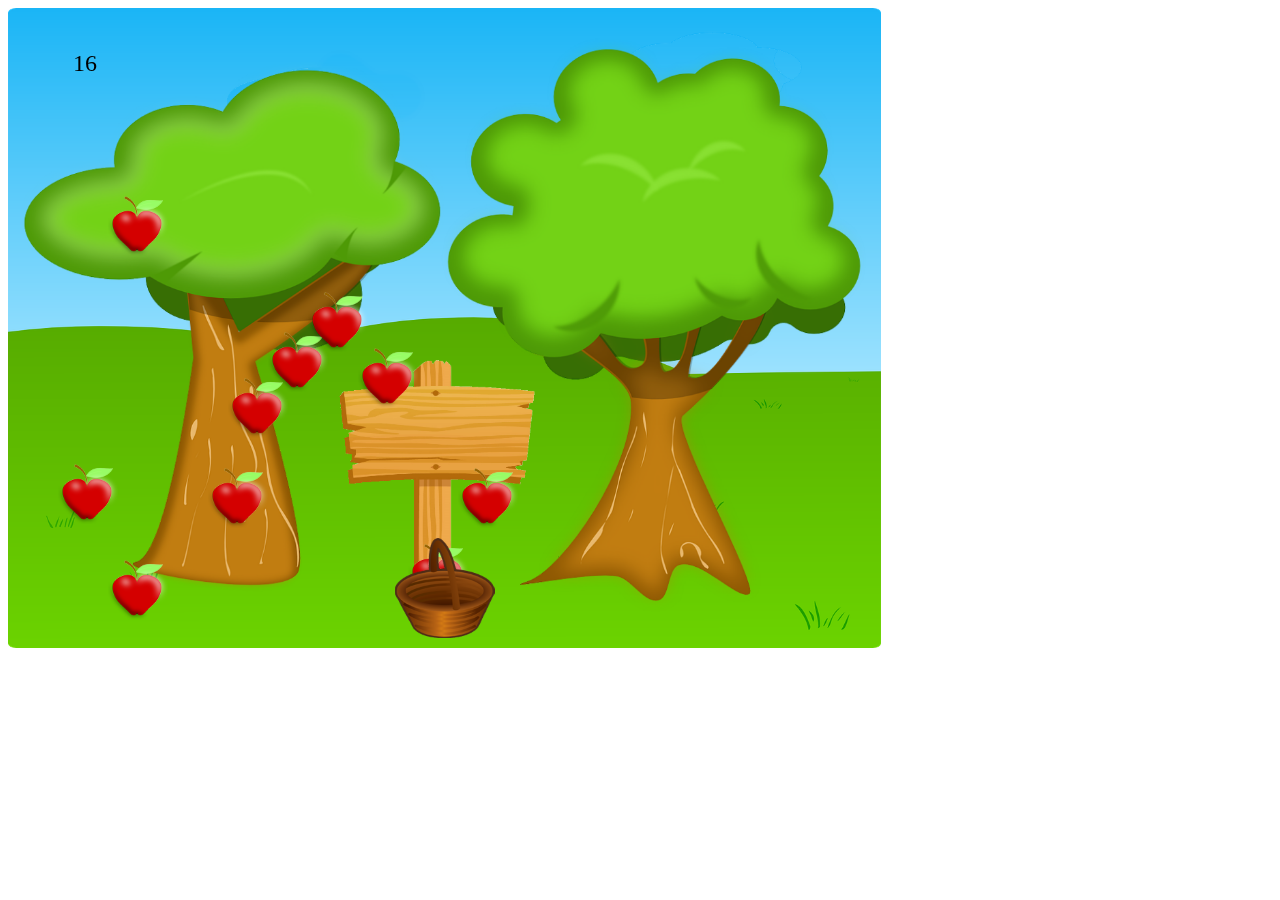
<file: New2.html>
<!DOCTYPE html>

<html>
  <head>
    <meta charset="UTF-8">
    <title>Apple Catch</title>
    <style type="text/css">
	
		#timerCounterDiv{
			width: auto;
			height: auto;
			position: absolute;
			left: 73px;
			top: 50px;
		}
    
		#hitsCounterDiv {
			width: auto;
			height: auto;
			position: absolute;
			left: 75px; 
			top: 50px; 
		}    
			
		#span{
			position: absolute;
			right: 20px;
			top: 20px;
		}
    
    </style>
  </head>
  <body>
  
		<div id="timerCounterDiv">
           <span id="timer"></span> <!--shows timer-->
        </div>
  
        <div id="hitsCounterDiv">
            <span id="hits"></span> <!--shows hits-->
        </div>
		
		<canvas id="canvas" width="873" height="640"></canvas> 
        <script type="text/javascript">
			
			//create canvas:
			var canvas = document.getElementById("canvas"),
			ctx = canvas.getContext("2d");
			
			//background vars: 
			var backgroundImg = new Image(); //background image
			backgroundImg.src = 'img/bg.png'; //image source
			var backgroundX  = 0 //x pos of background 
			var backgroundY  = 0; //y pos of background 
			var backgroundW  = canvas.width; //width of background 
			var backgroundH  = canvas.height; //height of background 
			
			//basket vars:
			var basketImg = new Image(); //basket image
			var basketW = 100; //width of basket
			var basketH = 100; //height of basket
			var basketX = (canvas.width - basketW) /2; //x pos of basket 
			var basketY = (canvas.height - basketH) - 10; //y pos of basket 
			var Basket = null;  //basket object //+++++++++++++++++++++++++++++++++can maybe go!
			
			//apple vars:
			var appleImg = new Image(); //apple image
			appleImg.src = 'img/apl.png'; //image source
			var MAX_APLS = 10; //////////////10; //amount of apples
			var applesArray = []; //array for apples 
			//var canDrop = [MAX_APLS]; //holds which apples can drop
			var appleX = [50, 100, 100, 200, 220, 260, 350, 400, 450, 300]; //holds x pos of apples  
			var appleY = [280, 200, 100, 20, 150, 60, 120, 140, 240, 20]; //holds y pos of apples   
			var appleW = 60; //width of apple
			var appleH = 60; //height of apple
			////////////////////////var Apple = null; //apple object
			
			//var randY = 0; //holds random y pos //+++++++++++++ 
			
			var i = 0; //for loops 
			var hits = 0; //hit counter
            var key = []; //for keycode values   
			
			//game timer: ////////////////////////////CAN PROBABLY BE LOCAL +++++++++++++++++++++
			var time = 0; //time
			var timer = null; //counter
			
			//==========================================
			//var randNum;
			////var test;
			//+++++++++++++++++++
			
			function Apple(xPos, yPos, randNum){
				this.xPos = xPos;
				this.yPos = yPos;
				this.width = appleW;
				this.height = appleH;
				this.speed = randNum;
				this.fall = function(){
					this.yPos += this.speed; //drop apple
					
					if(this.yPos >= (canvas.height - this.height)){ //check if apple has hit bottom of canvas
						this.yPos = yPos //reset y position
						this.speed = Math.floor(Math.random() * 10) + 1; ////assign a new random speed
					}
						
				};
			}
			/*
			function AppleObj(xPos, yPos){
				this.xPos = xPos;
				this.yPos = yPos;
				this.width = appleW;
				this.height = appleH;
			}*/
			
			/*
			AppleObj.prototype.waitToFall = function(i){
						console.log("bb");
						
						if (i==0)
						{
							this.yPos += 1;
						}else if (i==1)
						{
							this.yPos += 8;
						}
						else{
							this.yPos += 3;
						}
						//this.yPos += 1;
						//animate();
						//updateApples();
						//testFunct();
						//requestAnimationFrame(AppleObj.prototype.waitToFall);
						//ctx.beginPath();
						
				};*/
			
			//++++++++++++++++++++
			
			//=========================================
			
			//styles for hits:
			document.getElementById("hits").style.fontSize = "x-large"; //font size
			document.getElementById("hits").style.fontFamily = "Comic Sans MS"; //font family
			
			//styles for timer
			document.getElementById("timer").style.fontSize = "x-large"; //font size
			document.getElementById("timer").style.fontFamily = "Comic Sans MS"; //font family
			
			//onload events:
			backgroundImg.onload = function(){
				ctx.drawImage(backgroundImg, backgroundX, backgroundY, backgroundW, backgroundH); //draw background
				
				//basket image source (assigned here so that background is drawn first)
				basketImg.src = 'img/bsk.png'; 
				
				//load and draw basket:
				basketImg.onload = function(){
					ctx.drawImage(basketImg, basketX, basketY, basketW, basketH);    
				}
				
			}
			
			
			//key event listeners:
			window.addEventListener("keydown", function(event){ //listens for key press, adds its keycode 
				key[event.keyCode] = true; 
			});
	   
		    window.addEventListener("keyup", function(event){ //listens for key release, removes its keycode
				key[event.keyCode] = false;
		    });
			
			
			//*********************************GAME IS STARTED HERE************************************
			innit(); //initialise variables
			//playGame(); //play game
			//****************************************************************************************

			//initialise the game:
			function innit(){
				
				//hits = 0; //set hit counter 
				time = 16; //set time
				timer = setInterval(runTimer, 1000); //run timer
				//document.getElementById("hits").innerHTML = hits; //set value of hits 
				//document.getElementById("timer").innerHTML = "Ready!?"; //set start message //++++++++++++++++++++++++++
				document.getElementById("timer").innerHTML = time; // + " secs"; //set start message //++++++++++++++++++++++++++
				////randY = 0; //set y pos*/
				
				//set basket:
				Basket = {
					xPos: basketX,
					yPos: basketY,
					width: basketW,
					height: basketH,
					move: function(){
						if (key[37]){ //if left is pressed
							Basket.xPos -=30; //decrease x pos
							
							if(Basket.xPos <0){ //check for canvas collision
								Basket.xPos = 0; //stop at screen edge
							}
						}else if (key[39]){ //if right is pressed
							Basket.xPos += 30; //increase x pos
					
							if(Basket.xPos > (canvas.width - Basket.width)){ //check for canvas collision
								Basket.xPos = canvas.width - Basket.width; //stop at screen edge
							}
						}
						ctx.drawImage(basketImg, Basket.xPos, Basket.yPos, Basket.width, Basket.height); //draw basket 
					}
				};
				
				var randNum; //holds random number below
				
				//create and store Apples:
				for (i=0; i<MAX_APLS; i++){
				
					randNum = Math.floor(Math.random() * 10) + 1; //make random number between 1 and 10
					console.log(randNum);
					applesArray.push(new Apple(appleX[i], appleY[i], randNum));
				}
				
			
				//each apple has a timer, which is fired upon apple creation
				//when timer is reached, it calls its own drop method, with a random time.
				//drop method checks if apple has hit basket or floor;
				//resets itself if hit either, and starts a new timer
				//=====================================
				
				
				
				//https://stackoverflow.com/questions/30578195/how-to-make-multiple-balls-drop-on-click	+++++++++++++++++++++++++	
				
				animate(); //animate game
			}

			
			function animate(){
			
				ctx.clearRect(0, 0, canvas.width, canvas.height); //clear canvas
				ctx.drawImage(backgroundImg, backgroundX, backgroundY, backgroundW, backgroundH); //draw background
					
				//=============================================
				
				
				for (var i=0, AppleI; AppleI=applesArray[i]; i++){ //grab each Apple in array
				
					AppleI.fall(); //invoke fall
					ctx.drawImage(appleImg, AppleI.xPos, AppleI.yPos, AppleI.width, AppleI.height); //draw Apple 
				}
				
					//=============================================
				
				Basket.move(); //moveBasket();
			
				requestAnimationFrame(animate); //game continues
				
			}
			
			//timer
			function runTimer(){
			
				time--; //reduce timer
				
				if (time <=0){ //check if timer ended
					clearInterval(timer); //clear interval
					//gameEnd(); //end game  //+++++++++++++++++++++++++
					//innit(); //+++++++++++++++++++REMOVE LATER!!
					
				}
				
				document.getElementById("timer").innerHTML = time; //update time
			}
			
			
		</script>
		
		
		
  </body>
</html>
</file>
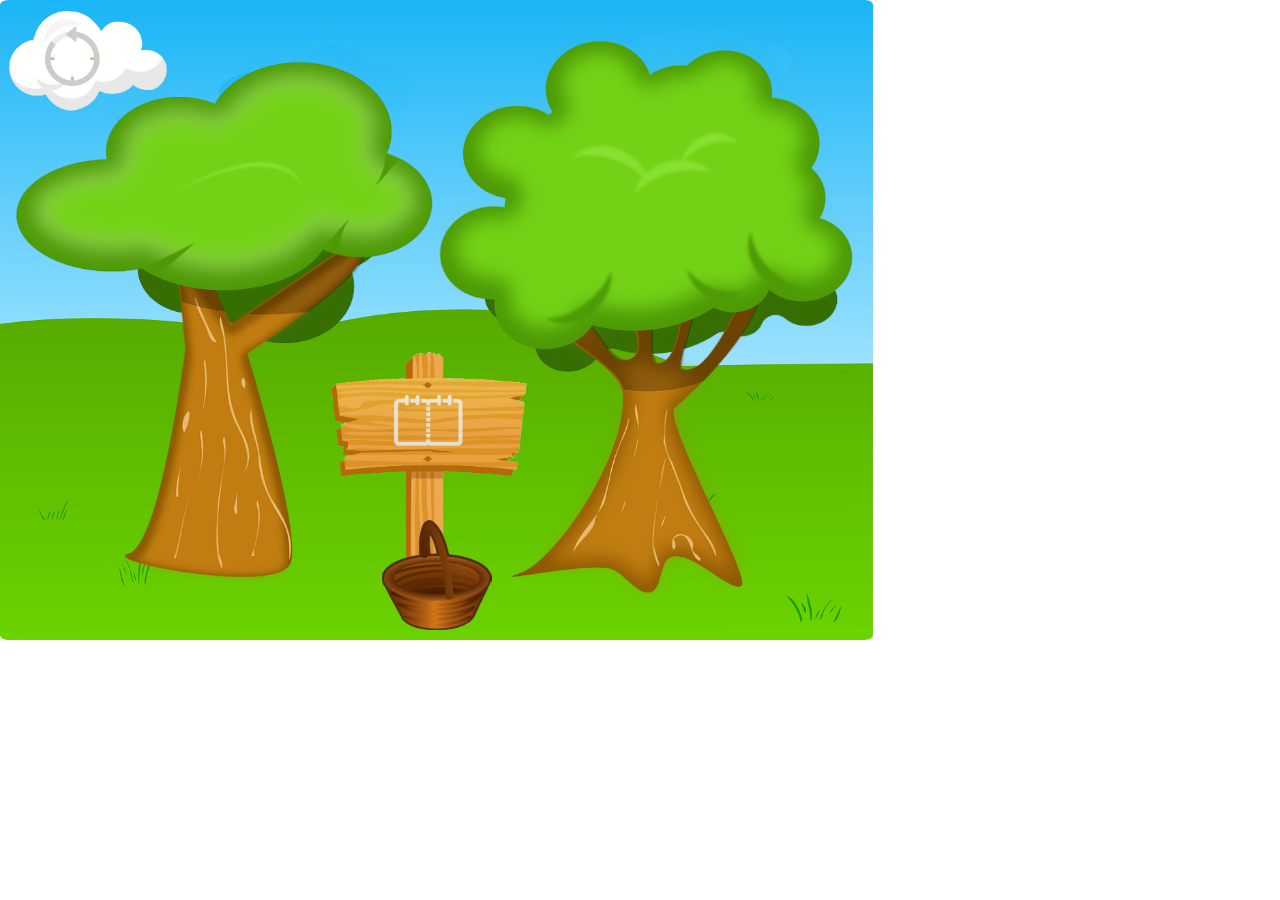
<file: Final/index - Copy.html>
<!DOCTYPE html>
<html lang="en">
    <head>
		<meta charset="UTF=8">
		<title>Apple Catch</title>
		<link type="text/css" rel="stylesheet" href="style.css">
		<script type="text/javascript" src="script.js" defer > </script> <!-- 'defer' waits until page is loaded before execution-->
		<script src="https://ajax.googleapis.com/ajax/libs/jquery/3.4.0/jquery.min.js"></script><!-- JQuery Google CDN-->
		
	</head>
	
    <body>

		<div class="contentWrapper">

			<div class="timerWrapper">
				<div id="timerId"></div>
			</div>
				
			<div class="scoreWrapper">
				<div id="scoreId"></div>
			</div>

			<canvas id="basket"  class="layer" width="873" height="640"></canvas>
			<canvas id="apple1"  class="layer"width="873" height="640"></canvas>  
			<canvas id="apple2"  class="layer"width="873" height="640"></canvas>
			<canvas id="apple3"  class="layer"width="873" height="640"></canvas>  
			<canvas id="apple4"  class="layer"width="873" height="640"></canvas>  
			<canvas id="apple5"  class="layer"width="873" height="640"></canvas>  
			<canvas id="apple6"  class="layer"width="873" height="640"></canvas>  
			<canvas id="apple7"  class="layer"width="873" height="640"></canvas>  
			<canvas id="background"  class="layer"width="873" height="640"></canvas>
	
		</div>
		
	</body>

</html>
</file>
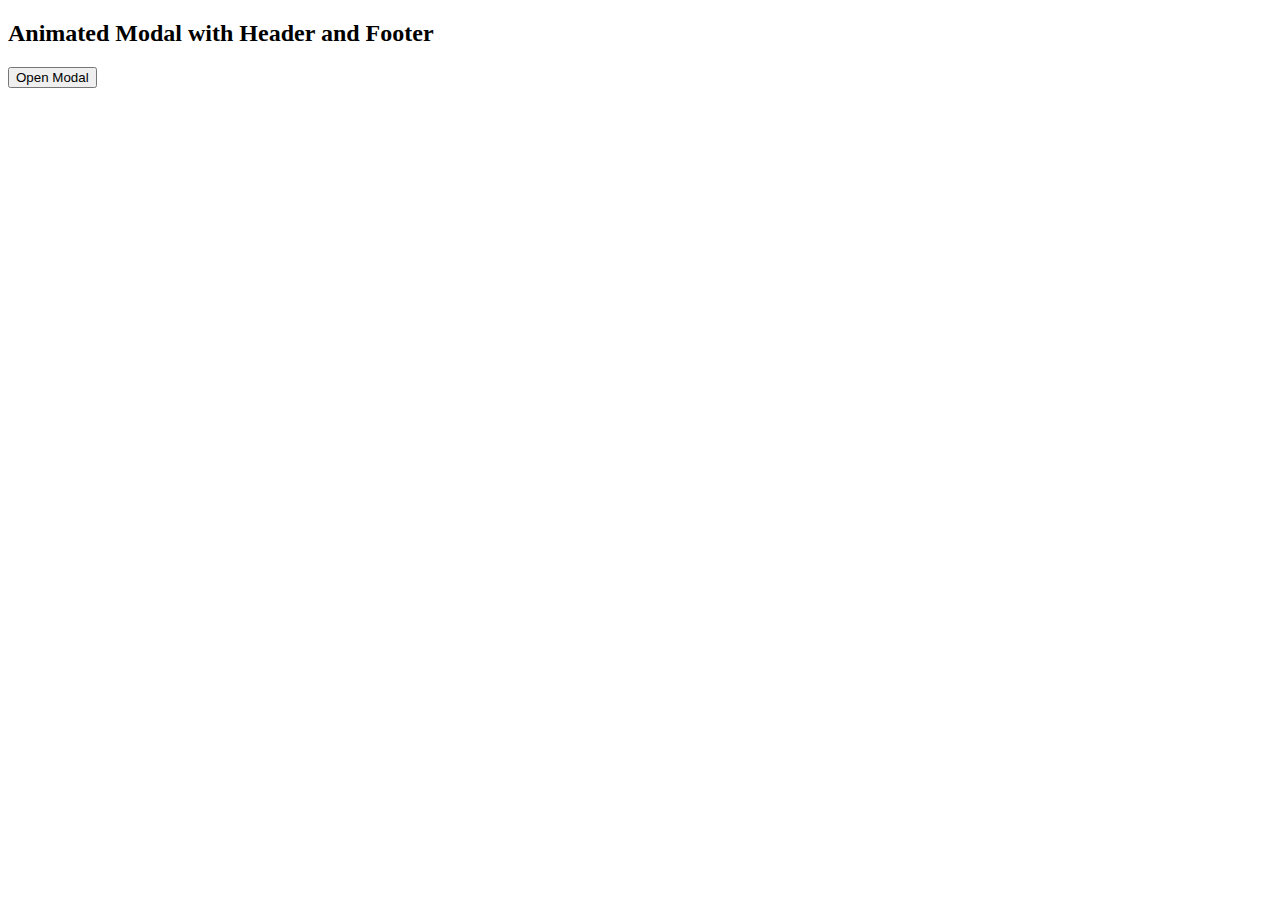
<file: Final/modal.html>
<!DOCTYPE html>
<html>
<head>
<meta name="viewport" content="width=device-width, initial-scale=1">
<style>

https://stackoverflow.com/questions/29743592/call-a-function-each-x-second-in-requestanimationframe

body {font-family: Arial, Helvetica, sans-serif;}

/* The Modal (background) */
.modal {
  display: none; /* Hidden by default */
  position: fixed; /* Stay in place */
  z-index: 1; /* Sit on top */
  padding-top: 100px; /* Location of the box */
  left: 0;
  top: 0;
  width: 100%; /* Full width */
  height: 100%; /* Full height */
  overflow: auto; /* Enable scroll if needed */
  background-color: rgb(0,0,0); /* Fallback color */
  background-color: rgba(0,0,0,0.4); /* Black w/ opacity */
}

/* Modal Content */
.modal-content {
  position: relative;
  background-color: #fefefe;
  margin: auto;
  padding: 0;
  border: 1px solid #888;
  width: 80%;
  box-shadow: 0 4px 8px 0 rgba(0,0,0,0.2),0 6px 20px 0 rgba(0,0,0,0.19);
  -webkit-animation-name: animatetop;
  -webkit-animation-duration: 0.4s;
  animation-name: animatetop;
  animation-duration: 0.4s
}

/* Add Animation */
@-webkit-keyframes animatetop {
  from {top:-300px; opacity:0} 
  to {top:0; opacity:1}
}

@keyframes animatetop {
  from {top:-300px; opacity:0}
  to {top:0; opacity:1}
}

/* The Close Button */
.close {
  color: white;
  float: right;
  font-size: 28px;
  font-weight: bold;
}

.close:hover,
.close:focus {
  color: #000;
  text-decoration: none;
  cursor: pointer;
}

.modal-header {
  padding: 2px 16px;
  background-color: #5cb85c;
  color: white;
}

.modal-body {padding: 2px 16px;}

.modal-footer {
  padding: 2px 16px;
  background-color: #5cb85c;
  color: white;
}
</style>
</head>
<body>

<h2>Animated Modal with Header and Footer</h2>

<!-- Trigger/Open The Modal -->
<button id="myBtn">Open Modal</button>

<!-- The Modal -->
<div id="myModal" class="modal">

  <!-- Modal content -->
  <div class="modal-content">
    <div class="modal-header">
      <span class="close">&times;</span>
      <h2>Modal Header</h2>
    </div>
    <div class="modal-body">
      <p>Some text in the Modal Body</p>
      <p>Some other text...</p>
    </div>
    <div class="modal-footer">
      <h3>Modal Footer</h3>
    </div>
  </div>

</div>

<script>
// Get the modal
var modal = document.getElementById("myModal");

// Get the button that opens the modal
var btn = document.getElementById("myBtn");

// Get the <span> element that closes the modal
var span = document.getElementsByClassName("close")[0];

// When the user clicks the button, open the modal 
btn.onclick = function() {
  modal.style.display = "block";
}

// When the user clicks on <span> (x), close the modal
span.onclick = function() {
  modal.style.display = "none";
}

// When the user clicks anywhere outside of the modal, close it
window.onclick = function(event) {
  if (event.target == modal) {
    modal.style.display = "none";
  }
}
</script>

</body>
</html>
</file>
<file: A1/main.css>
* {
	box-sizing: border-box; /*include padding & border in width & heights*/
}

/*default body properties */
body{
	margin: 0;
	font-family: Arial, Helvetica, sans-serif; 
}
</file>
<file: A1/canvas.css>
/*container for elements*/
#canvas-container {
	padding-top: 8px;
	position: relative;
	margin: auto;
	width: 873px;
	height: 640px;
}
  
/*canvas layers within container*/
#canvas-container > canvas {
	border-radius: 15px;
	position: absolute;
	margin: auto;
	width: 100%;
	height: 100%;
}

/*stacking order for elements*/
.layer1{z-index: 1;}
.layer2{z-index: 2;}
.layer3{z-index: 3;}
</file>
<file: Final/gameStyles.css>
body{
	margin: 0;
	font-family: Arial, Helvetica, sans-serif; 
}

/*container for elements*/
.container {
	padding-top: 8px;
	position: relative;
	margin: auto;
	width: 873px;
	height: 640px;
}
  
/*canvas layers within container*/
.container > canvas {
	position: absolute;
	margin: auto;
	width: 100%;
	height: 100%;
}

/*stacking order for elements*/
.layer1{z-index: 1;}
.layer2{z-index: 2;}
.layer3{z-index: 3;}


/*game timer*/
#timer{
	/*position: relative; ++++++++++++++++++++++++*/
	position: absolute;
	margin-left: 60px;
	margin-top: 46px;
	font-size: 23px;
	font-weight: 600;
	color: #808080;
}

/*game score*/
#score{
	/*position: relative; +++++++++++++++++++++++++*/
	position: absolute;
	margin-left: 404px;
	margin-top: 410px;
	/*font-size: 32px;*/
	font-size: 31px;
	font-weight: 500;
	letter-spacing: 15px;
	color: #ECF0F1;
	opacity: 0.8;
}
</file>
<file: Final/modalStyles.css>
/*body {font-family: Arial, Helvetica, sans-serif;} /* hmmmmmmmmmmmmmm?????*/



/* The Modal (background) */
.modal {
  display: none; /* Hidden by default */
  position: fixed; /* Stay in place */
  z-index: 4; /* Sit on top */
  padding-top: 100px; /* Location of the box */
  /*left: 0;
  top: 0;*/
  width: 100%; /* Full width */
  height: 100%; /* Full height */
  overflow: auto; /* Enable scroll if needed */
  background-color: rgb(0,0,0); /* Fallback color */
  background-color: rgba(0,0,0,0.4); /* Black w/ opacity */
}

/* Modal Content */
.modal-content {
  position: relative;
 /* background-color: #fefefe; */
  margin: auto;
  padding: 0;
  /*border: 1px solid #888;*/
  width: 35%; /*40%*/
  /*height: 40%; */
  box-shadow: 0 4px 8px 0 rgba(0,0,0,0.2),0 6px 20px 0 rgba(0,0,0,0.19);
  -webkit-animation-name: animatetop;
  -webkit-animation-duration: 0.4s;
  animation-name: animatetop;
  animation-duration: 0.4s
}

/* Add Animation */
@-webkit-keyframes animatetop {
  from {top:-300px; opacity:0} 
  to {top:0; opacity:1}
}

@keyframes animatetop {
  from {top:-300px; opacity:0}
  to {top:0; opacity:1}
}

/* The close button */
.close {
  color: white;
  float: right;
  font-size: 28px;
  font-weight: bold;
}

.close:hover,
.close:focus {
  color: #000;
  text-decoration: none;
  cursor: pointer;
}

.modal-header {
  /*padding: 2px 16px;*/
  padding: 1px;
  background-color: #5cb85c;
  /*color: white;*/
  text-align: center;
}

.modal-header-title{
  font-family: 'Bubblegum Sans', cursive;
  font-size: 35px;
  /*padding: 80px 50px;*/
  /*text-align: center;*/
  color: #ffffff;

}

.modal-body {
  /*padding: 2px 16px;*/
  /*padding: 4px;*/
   background-color:#EEF7EE;
  text-align: center;
  /*background-image: url("img/a.png");
    width: 200px;
    height: 200px;*/
}

.modal-footer {
  /*padding: 2px;*/
   /*padding: 2px 16px;*/
  background-color: #5cb85c;
  /*color: white;*/
  /*text-align: center;*/
 /* display: grid;
  grid-template-columns: 1fr 1fr*/
  text-align: center; 
  position: relative; 
}


/* ========================================================= */

#play-btn {
  /*
  https://www.color-hex.com/color-palettes/ ----------------COLOUR PALLETES
  https://www.color-hex.com/color-palette/4666
  */
  background-color: #008080; 
  border: none;
  color: #ffffff;
  padding: 16px 32px;
  /*text-align: center;*/
  /*float: left;*/
  /*text-decoration: none;*/
  display: inline-block;
  /*width: 25%;*/
  font-size: 18px;
  margin: 6px;
  -webkit-transition-duration: 0.4s; /* for Safari */
  transition-duration: 0.4s;
  cursor: pointer;
  border-radius: 4px;
  font-weight: bold;
  /*overflow: hidden; /*from ripple effect */
  outline: none;
}
  
#play-btn:hover {
  background-color: #006666;
  color: #ffffff;
}


/*============================================================*/

/*include padding & border in element width & heights.*/
* {
  box-sizing: border-box; 
}


/*============================================================*/
/*???????????????????????????????????????????????*/
#attributions-btn{
 position: absolute;
 right: 0;
 /*vertical-align: middle;*/
 /*background-color: transparent;*/
 border: none;
 color: #1a1d1a;
 /*padding: 16px 32px;*/
 padding: 0px;
 /*text-align: right;*/
 /*float: left;*/
 text-decoration: none;
 display: inline-block;
 width: 25%;
 /*font-size: 18px;*/
 margin: 3px;
 -webkit-transition-duration: 0.4s; /* for Safari */
 transition-duration: 0.4s;
 cursor: pointer;
 border-radius: 4px;
 /*font-weight: bold;*/
 outline: none;

 
 background-image:url("img/icon1.png");
 background-repeat: no-repeat;
 background-size: cover;

}
</file>
<file: TestCode/Form/testStyle.css>
/* +++++++++++++++++++++++++++++++++NEW CODE FROM TEST ++++++++++++++++++++++++++++++++++++*/
#players-container {
	background-color: blueviolet;
	width: 100%;
	display: grid;
	overflow: auto;
}

	
.player-container{
	/*width: 100%;
	margin: auto;
	text-align: center; 
	*/
}

/* ++++++++++++++++++++++++++++++++++++++++++++++*/

.former-player{
	/*background-color: yellow;*/
	width: 60%;  /*]]]]]]]]]]]]]]]]]]]]]]]]]]]]]]]]]]]]]]]]]]]]]]]]]*/
	margin: auto; /* Centers player info*/ 
	color: #ffffff;
	/*font-family: 'Coming Soon', cursive; /* ++++++++PROBLEM IS HERE!! */
	/*font-family: Arial, Helvetica, sans-serif; */


	/*width: 100%;*/
	/*margin: auto;*/
	/*text-align: center;*/

}

/*
.current-player-container{
	background-color: green;
	width: 100%; 
	margin: auto;
}
*/

.current-player{
	/*background-color: yellow;*/
	width: 100%; /*60%;/*+++++++++++++++++++++++++++++++++++CHANGED FROM 67% */
	margin: auto;
}

.testDiv{
	width: 60%;
	margin: auto;
	background-color: pink;
}

.save-button-container{
	background-color: green;
	float: left;
}


.save-button{

	/*margin: 30px;*/

}




.former-player-name{
	background-color: red;
	float: left;
	/*margin-right: 80px; */
}


/* +++++++++++++++++++++++POSSIBLY OBSELETE!! +++++++++++++++++++++++++++++*/
/*.current-player > .player-name{ /* THIS DIV WAS REMOVED, SO THIS COULD BE A PROBLEM!!! +++++++++++++
	/*margin-left: 72px;*/
	/*position: absolute; /* ++++++STOPS JUDDERING*/
/*}*/





/*
.player-score{
background-color: grey;
float: right;
}
*/

.former-player-score{
	background-color: grey;
	float: right;
}

.current-player-score{
	background-color: turquoise;
	float: right;
}


/*
.name-input{
margin-left: 50px;
}
*/
/* +++++++++++++++++++++++++++++++++END OF NEW CODE FROM TEST ++++++++++++++++++++++++++++++++++++*/

.replay-button-container {
	/*background-color: yellow;*/
	/*margin: auto;*/
	margin-top: 0px; 
}


input[type="text"]{
    background: rgba(0, 0, 0, 0);
    border: none;
	outline: none;
}



/*style input and placeholder text */
.name-input, ::placeholder  {
	color: #ffffff;
	
	font-size: 16px;
	/*padding: 2px 2px;*/

	
	box-sizing: border-box;
	border: 2px solid #555;
	-webkit-transition: 0.5s;
	transition: 0.5s;
	outline: none;
	
	border-radius: 4px;
	width: 110px;

  }

.name-input{
	/*position: absolute; /* MIGHT STOP JUDDERING NOW!!! +++++++++++++ */
	float: left;
	background: rgba(0, 0, 0, 0);
	/*border: none;*/
	/*font-family: 'Coming Soon', cursive;*/
}

::placeholder  {
	/*font-style: oblique;*/
}

.name-input:focus {
	/*border: 2px solid blue;*/
	/*background-color: grey;
	font-weight: bold;
	color: #000000;*/

	/*
	-webkit-box-shadow: inset 2px 2px 2px 0px #dddddd;
  	-moz-box-shadow: inset 2px 2px 2px 0px #dddddd;
	  box-shadow: inset 2px 2px 2px 0px #dddddd;
	  */

	width: 12em; 

	/*
	SHOW BUTTON AND ITS TOOLTIP AND MAKE BUTTON ABLE TO BNE CLICKED
	*/
}

/* hide placeholder text on focus */
input:focus::placeholder{
	color:  rgba(0, 0, 0, 0); /*turn transparent;*/
}


/*++++++++++++++++++++++++++++++++++++++++++++++++++++*/
/*
h1{
	font-family: 'Coming Soon', cursive;
	color: white;
	font-size: 15px;
}
*/



.testDiv2{
	background-color: yellow;
	/*float: left;*/
	/*width: 20%;*/
	/*position: absolute; stops juddering ++++++++++++++++++++++++++++++++++++++*/ 
	/*margin: auto;*/
	display: inline-block;
}

.testDivContainer{
	float: left;
	width: 20%;
	text-align: center;
}


/*
//=====================================================
*/


#players-container2 {
	background-color: blueviolet;
	width: 100%;
	display: grid;
	overflow: auto;
}
</file>
<file: Final/style.css>
body{
	margin: 0; 
}

/*
.background{
	background-image: url('img/background.png');
}


.contentWrapper {
	padding-top: 7px;
	display: block;
	margin: auto;
}
*/

.layer{
	position:absolute;
	left:0px;
	top:0px;
}

#background{z-index: 1;}
#apple5{z-index: 2;}
#apple4{z-index: 3;}
#apple3{z-index: 4;}
#apple2{z-index: 5;}
#apple1{z-index: 6;}
#basket{z-index: 7;}



#apple2Canvas{
	/*padding-top: 7px;
	display: block;
	margin: auto;*/
	position:absolute;
	left:0px;
	top:0px;
	z-index: 3;
}

#apple1Canvas{
	/*padding-top: 7px;
	display: block;
	margin: auto;*/
	position:absolute;
	left:0px;
	top:0px;
	z-index: 2;
}

#bgCanvas{
	/*padding-top: 7px;
	display: block;
	margin: auto;*/
	position:absolute;
	left:0px;
	top:0px;
	z-index: 1;
}



/*-----------------FIX THIS MESS!!---------------------*/

.scoreWrapper{
	width: 20px;
	height: 20px;
	position: absolute;
	left: 50%; 
	top: 50%; 
} 


.scoreWrapper #scoreId{
	width: auto;
	height: auto;
	position: absolute;
	left: 50%; 
	top: 50%; 
} 


.timerWrapper #timerId{
	width: auto;
	height: auto;
	/*position: absolute;*/
	left: 73px;
	top: 50px;
	z-index: 8;
}

	
#timerId, #scoreId {
	position: absolute;
	right: 20px;
	top: 20px;
}

/*------------------------------------------*/
</file>
